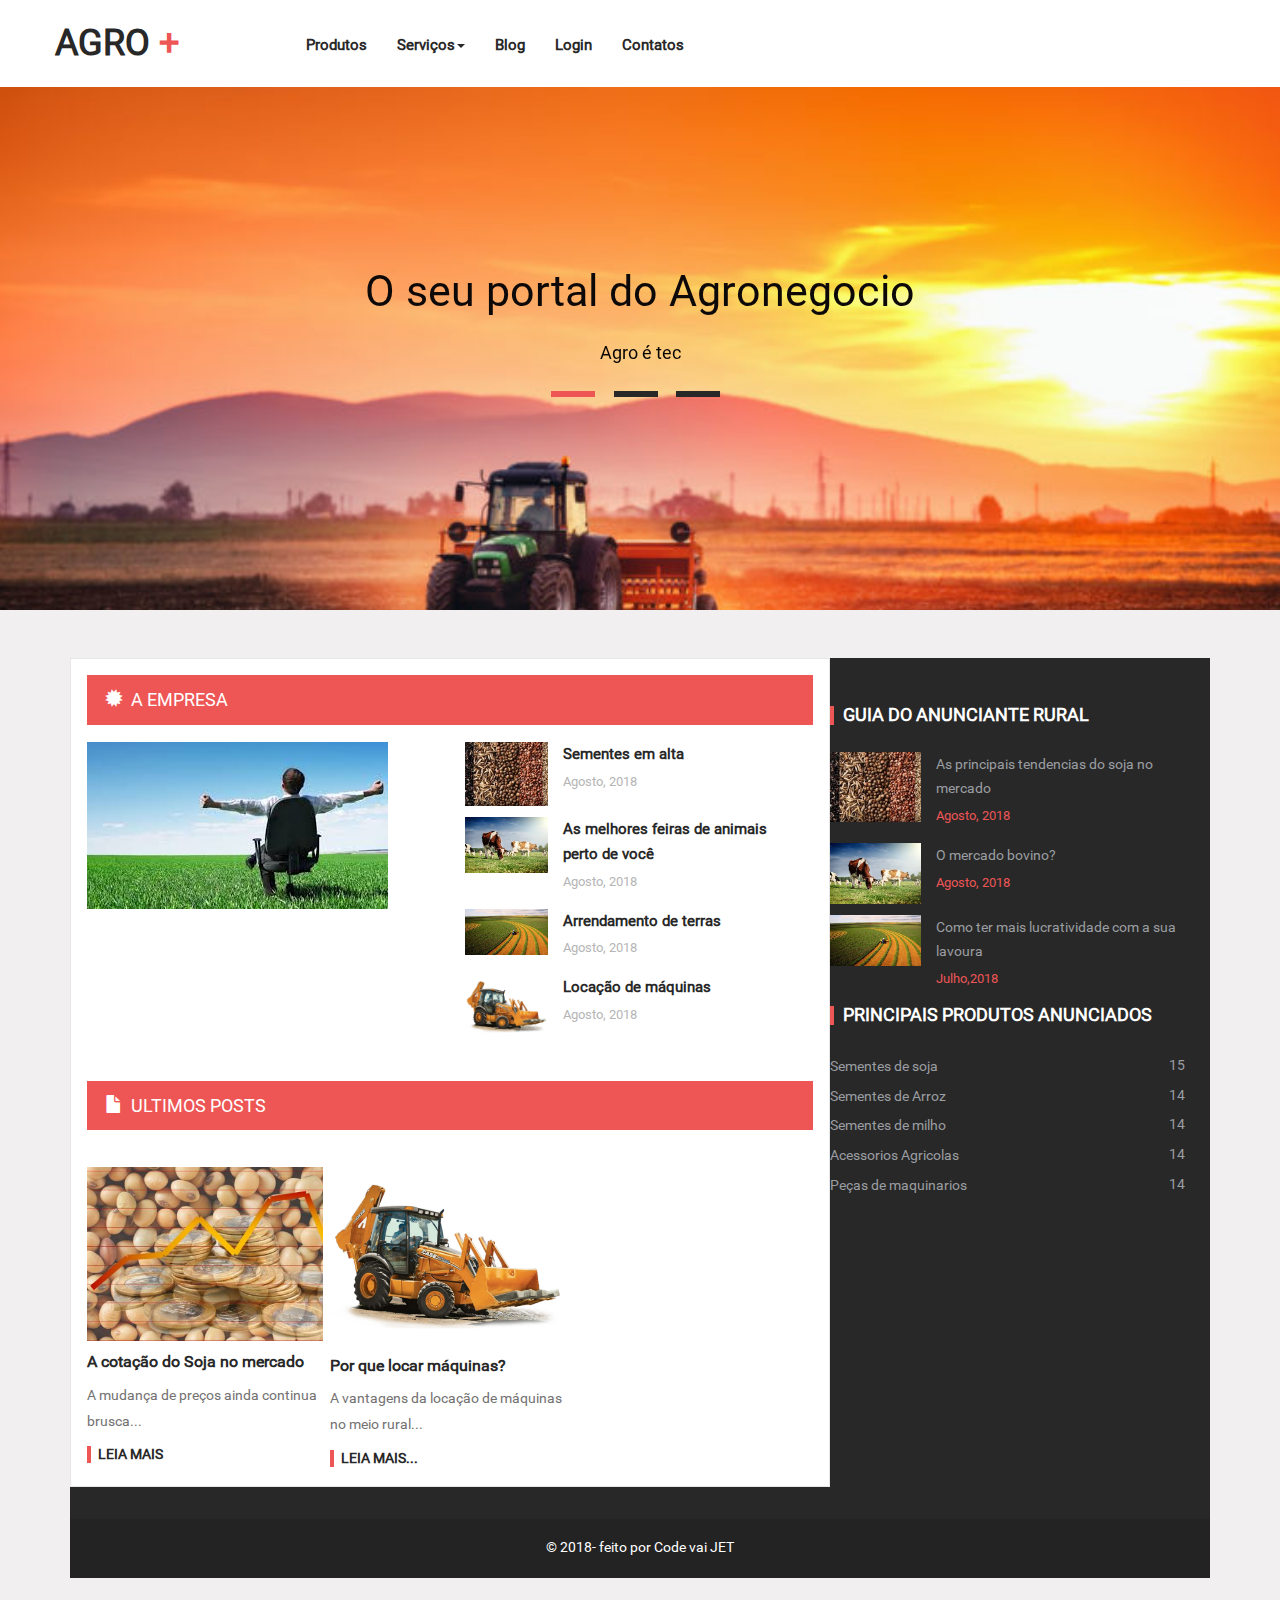
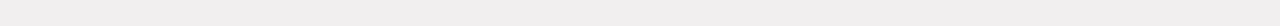
<file: Projeto_AGRO/index.html>
<!DOCTYPE HTML>
<html>
<head>
<title>AGRO+</title>
<meta name="viewport" content="width=device-width, initial-scale=1">
<meta http-equiv="Content-Type" content="text/html; charset=utf-8" />
<meta name="keywords" content="Motive Mag Responsive web template, Bootstrap Web Templates, Flat Web Templates, Andriod Compatible web template, 
Smartphone Compatible web template, free webdesigns for Nokia, Samsung, LG, SonyErricsson, Motorola web design" />
<script type="application/x-javascript"> addEventListener("load", function() { setTimeout(hideURLbar, 0); }, false); function hideURLbar(){ window.scrollTo(0,1); } </script>
<link href="css/bootstrap-3.1.1.min.css" rel="stylesheet" type="text/css">

<link href="css/owl.carousel.css" rel="stylesheet" type="text/css" media="all" />
<link href="css/style.css" rel='stylesheet' type='text/css' />	
<script src="js/jquery.min.js"> </script>
<script type="text/javascript" src="js/move-top.js"></script>
<script type="text/javascript" src="js/easing.js"></script>
<link rel="stylesheet" href="css/flexslider.css" type="text/css" media="screen" />

<script type="text/javascript">
			jQuery(document).ready(function($) {
				$(".scroll").click(function(event){		
					event.preventDefault();
					$('html,body').animate({scrollTop:$(this.hash).offset().top},900);
				});
			});
</script>
</head>
<body>
  <div class="header" id="home">
	 <div class="content white">
		<nav class="navbar navbar-default" role="navigation">
		   <div class="container">
			<div class="navbar-header">
				<button type="button" class="navbar-toggle" data-toggle="collapse" data-target="#bs-example-navbar-collapse-1">
					<span class="sr-only">Toggle navigation</span>
					<span class="icon-bar"></span>
					<span class="icon-bar"></span>
					<span class="icon-bar"></span>
				</button>
				<a class="navbar-brand" href="index.html"><h1>Agro<span> +</span></h1> </a>
			</div>
			<!--/.navbar-header-->
		
			<div class="collapse navbar-collapse" id="bs-example-navbar-collapse-1">
				<ul class="nav navbar-nav">
					 <li><a href="produtos.html">Produtos</a></li>
				    <li class="dropdown">
						<a href="serviços.html" class="dropdown-toggle" data-toggle="dropdown">Serviços<b class="caret"></b></a>
						<ul class="dropdown-menu">
							<li><a href="locação.html">Locação de Máquinas</a></li>
							<li class="divider"></li>
							<li><a href="arrendamentos.html">Arrendamentos</a></li>
							<li class="divider"></li>
							<li><a href="feira.html">Feiras de animais</a></li>
							<li class="divider"></li>
							<li><a href="feira.html"></a></li>
						</ul>
					  </li>
						<li><a href="Blog.html">Blog</a></li>
										<li class="divider"></li>
										<li><a href="account.html">Login</a></li>
										<li><a href="contact.html">Contatos</a></li>
							<li class="divider"></li>
									</ul>
								</div>
							</div>
						</ul>
					</li>
				</li>
				</ul>
			</div>
		
     </div>
	</nav>
  </div>
 </div>
   <!--/start-banner-->
  <div class="banner">
     <div class="container">
	       <div class="banner-inner">
						<div class="callbacks_container">
						<ul class="rslides callbacks callbacks1" id="slider4">
							<li class="callbacks1_on" style="display: block; float: left; position: relative; opacity: 1; z-index: 2; transition: opacity 500ms ease-in-out;">
								<div class="banner-info">
								<h3>O seu portal do Agronegocio</h3>
								<p>Agro é tec</p>
								</div>
							</li>
							<li class="" style="display: block;	float: none; position: absolute; opacity: 0; z-index: 1; transition: opacity 500ms ease-in-out;">
								<div class="banner-info">
								   <h3 >Agro conectado</h3>
								 <p>Prosperando e cultivando</p>
								</div>
							</li>
							<li class="" style="display: block; float: none; position: absolute; opacity: 0; z-index: 1; transition: opacity 500ms ease-in-out;">
								<div class="banner-info">
								 <h3>Locação? Quais os beneficios?</h3>
								<p>As melhores escolhas para seu negócio</p>
								</div>	
							</li>
						</ul>
						</div>
						<!--banner-Slider-->
						<script src="js/responsiveslides.min.js"></script>
						 <script>
						// You can also use "$(window).load(function() {"
						$(function () {
						  // Slideshow 4
						  $("#slider4").responsiveSlides({
						auto: true,
						pager: true,
						nav:false,
						speed: 500,
						namespace: "callbacks",
						before: function () {
						  $('.events').append("<li>before event fired.</li>");
						},
						after: function () {
						  $('.events').append("<li>after event fired.</li>");
						}
						  });

						});
						  </script>
				</div>
        </div>
  </div>
    <!--//end-banner-->
 <!--/start-main-->
   <div class="main-content">
	   <div class="container">
	        <div class="mag-inner">
			    <div class="col-md-8 mag-innert-left">
						<!--/start-Technology-->
						 <div class="technology">
			              <h2 class="tittle"><i class="glyphicon glyphicon-certificate"> </i>A empresa</h2>
							<div class="col-md-6 tech-img">
					          <img src="images/tech.jpg" class="img-responsive" alt=""/>
							</div>
							 <div class="col-md-6 tech-text">
					            <div class="editor-pics">
										 <div class="col-md-3 item-pic">
										   <img src="images/f1.jpg" class="img-responsive" alt=""/>

										   </div>
											<div class="col-md-9 item-details">
												<h5 class="inner two"><a href="single.html">Sementes em alta</a></h5>
												 <div class="td-post-date two">Agosto, 2018</div>
											 </div>
											<div class="clearfix"></div>
										</div>
										<div class="editor-pics">
										 <div class="col-md-3 item-pic">
										   <img src="images/f2.jpg" class="img-responsive" alt=""/>

										   </div>
											<div class="col-md-9 item-details">
												<h5 class="inner two"><a href="single.html">As melhores feiras de animais perto de você</a></h5>
												  <div class="td-post-date two">Agosto, 2018</div>
											 </div>
											<div class="clearfix"></div>
										</div>
										<div class="editor-pics">
										 <div class="col-md-3 item-pic">
										   <img src="images/f3.jpg" class="img-responsive" alt=""/>

										   </div>
											<div class="col-md-9 item-details">
												<h5 class="inner two"><a href="single.html">Arrendamento de terras</a></h5>
												  <div class="td-post-date two">Agosto, 2018</div>
											 </div>
											<div class="clearfix"></div>
										</div>
										<div class="editor-pics">
										 <div class="col-md-3 item-pic">
										   <img src="images/f4.jpg" class="img-responsive" alt=""/>

										   </div>
											<div class="col-md-9 item-details">
												<h5 class="inner two"><a href="single.html">Locação de máquinas</a></h5>
												   <div class="td-post-date two">Agosto, 2018</div>
											 </div>
											<div class="clearfix"></div>
										</div>
							</div>
					    <div class="clearfix"></div>
				      </div>
					  <!--//end-Technology-->
										    <!--//latest-articles-->
					  <div class="latest-articles">
					    <h3 class="tittle"><i class="glyphicon glyphicon-file"></i>Ultimos Posts</h3>
				        <div class="world-news-grids">
								<div class="world-news-grid">
									<img src="images/a1.jpg" alt="" />
									<a href="single.html" class="wd">A cotação do Soja no mercado </a>
									<p>A mudança de preços ainda continua brusca...</p>
									<a class="read" href="single.html">Leia mais</a>
								</div>
								<div class="world-news-grid">
									<img src="images/a3.jpg" alt="" />
									<a href="single.html" class="wd">Por que locar máquinas?</a>
									<p>A vantagens da locação de máquinas no meio rural...</p>
									<a class="read" href="single.html">Leia mais...</a>
								</div>
								<div class="clearfix"></div>
							</div>
					</div>
							 
				</div>
				
				<!-- requried-jsfiles-for owl -->
										<script src="js/owl.carousel.js"></script>
										  <script>
										  $(document).ready(function() {
											   $("#owl-demo").owlCarousel({
												items :1,
												lazyLoad : true,
												autoPlay : false,
												navigation : true,
												navigationText :  true,
												pagination : false,
												responsiveBreakpoints: { 
										portrait: { 
											changePoint:480,
											visibleItems: 2
										}, 
										landscape: { 
											changePoint:640,
											visibleItems: 2
										},
										tablet: { 
											changePoint:768,
											visibleItems: 3
										}
									}
												});
										  });
										</script>
							 
						
 <!--/start-footer-section-->
			<div class="footer-section">
			   <div class="container">
					<div class="footer-grids">
						<div class="col-md-4 footer-grid">
						<h4>Guia do anunciante rural</h4>
						  <div class="editor-pics">
							 <div class="col-md-3 item-pic">
							   <img src="images/f1.jpg" class="img-responsive" alt=""/>

							   </div>
					   	        <div class="col-md-9 item-details">
							    	<h5 class="inner"><a href="#">As principais tendencias do soja no mercado</a></h5>
								      <div class="td-post-date">Agosto, 2018</div>
							     </div>
								<div class="clearfix"></div>
							</div>
							 <div class="editor-pics">
							 <div class="col-md-3 item-pic">
							   <img src="images/f2.jpg" class="img-responsive" alt=""/>

							   </div>
					   	        <div class="col-md-9 item-details">
							    	<h5 class="inner"><a href="#">O mercado bovino?</a></h5>
								      <div class="td-post-date">Agosto, 2018</div>
							     </div>
								<div class="clearfix"></div>
							</div>
							 <div class="editor-pics">
							 <div class="col-md-3 item-pic">
							   <img src="images/f3.jpg" class="img-responsive" alt=""/>

							   </div>
					   	        <div class="col-md-9 item-details">
							    	<h5 class="inner"><a href="#">Como ter mais lucratividade com a sua lavoura</a></h5>
								      <div class="td-post-date">Julho,2018</div>
							     </div>
								<div class="clearfix"></div>
							</div>
						</div>
						<div class="col-md-4 footer-grid">
							
								<h4>Principais produtos anunciados</h4>
								<ul class="td-pb-padding-side">
									<li><a href="#">Sementes de soja<span class="td-cat-no">15</span></a></li>
									<li><a href="#">Sementes de Arroz<span class="td-cat-no">14</span></a></li>
									<li><a href="#">Sementes de milho<span class="td-cat-no">14</span></a></li>
									<li><a href="#">Acessorios Agricolas<span class="td-cat-no">14</span></a></li>
									<li><a href="#">Peças de maquinarios<span class="td-cat-no">14</span></a></li>
									
								</ul>
								<div class="clearfix"></div>
						</div>
						<div class="clearfix"></div>
					</div>
				</div>
			</div>
	<!--//end-footer-section-->
			<!--/start-copyright-section-->
				<div class="copyright">
						  <p>&copy; 2018- feito por Code vai JET </p>
					</div>


				<!--start-smoth-scrolling-->
						<script type="text/javascript">
									$(document).ready(function() {
										/*
										var defaults = {
								  			containerID: 'toTop', // fading element id
											containerHoverID: 'toTopHover', // fading element hover id
											scrollSpeed: 1200,
											easingType: 'linear' 
								 		};
										*/
										
										$().UItoTop({ easingType: 'easeOutQuart' });
										
									});
								</script>
		<a href="#home" id="toTop" class="scroll" style="display: block;"> <span id="toTopHover" style="opacity: 1;"> </span></a>


<!--JS-->
  <script type="text/javascript" src="js/bootstrap-3.1.1.min.js"></script>

<!--//JS-->

</body>
</html>
</file>
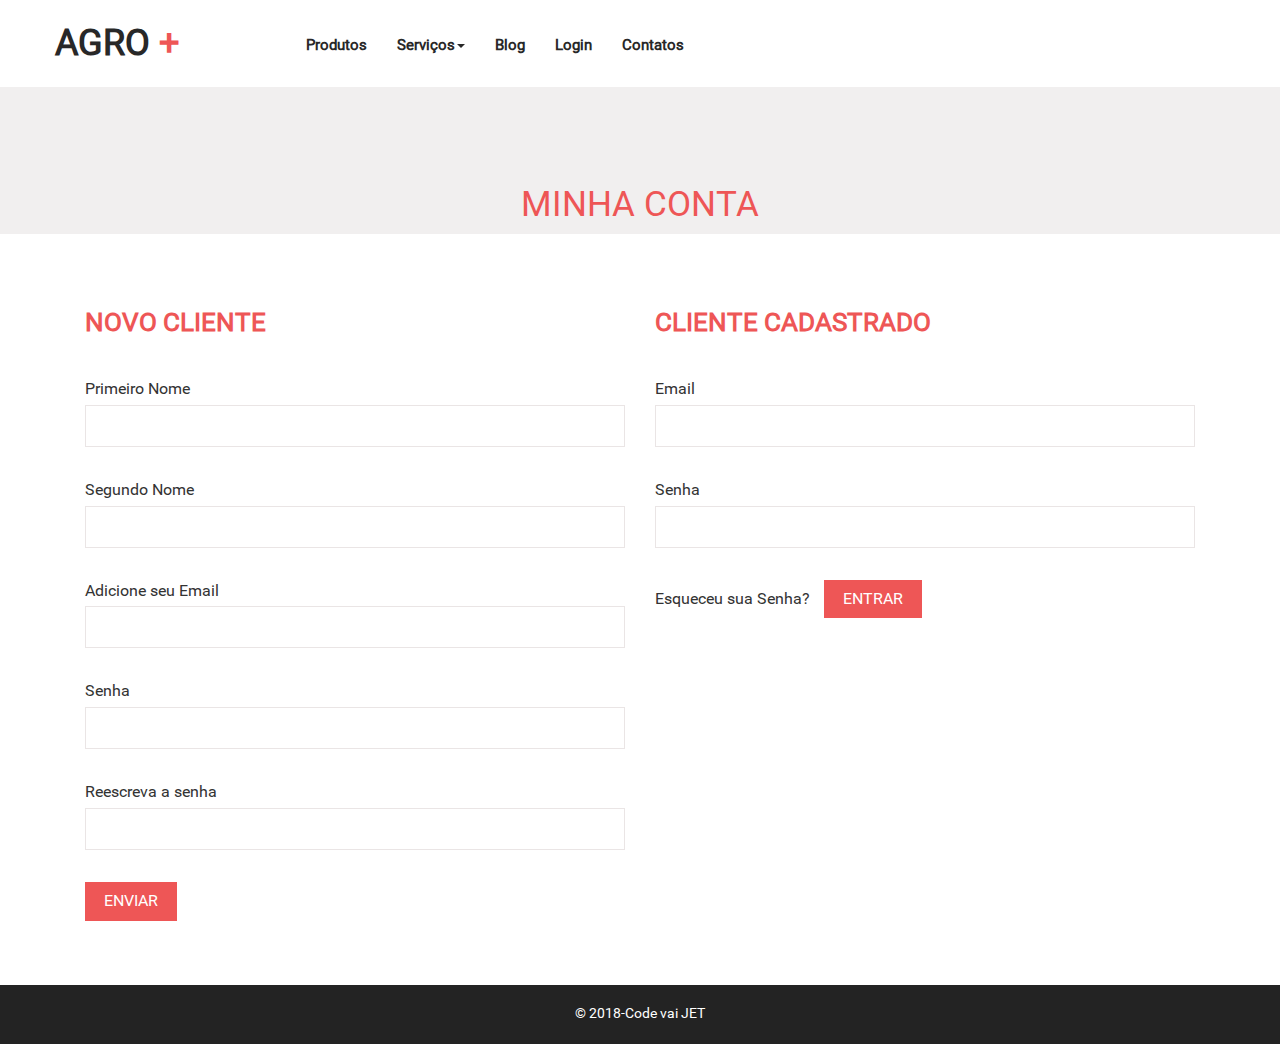
<file: Projeto_AGRO/account.html>
<!DOCTYPE HTML>
<html>
<head>
<title>AGRO+</title>
<meta name="viewport" content="width=device-width, initial-scale=1">
<meta http-equiv="Content-Type" content="text/html; charset=utf-8" />
<meta name="keywords" content="Motive Mag Responsive web template, Bootstrap Web Templates, Flat Web Templates, Andriod Compatible web template, 
Smartphone Compatible web template, free webdesigns for Nokia, Samsung, LG, SonyErricsson, Motorola web design" />
<script type="application/x-javascript"> addEventListener("load", function() { setTimeout(hideURLbar, 0); }, false); function hideURLbar(){ window.scrollTo(0,1); } </script>
<link href="css/bootstrap-3.1.1.min.css" rel="stylesheet" type="text/css">

<link href="css/owl.carousel.css" rel="stylesheet" type="text/css" media="all" />
<link href="css/style.css" rel='stylesheet' type='text/css' />	
<script src="js/jquery.min.js"> </script>
<script type="text/javascript" src="js/move-top.js"></script>
<script type="text/javascript" src="js/easing.js"></script>
<link rel="stylesheet" href="css/flexslider.css" type="text/css" media="screen" />

<script type="text/javascript">
			jQuery(document).ready(function($) {
				$(".scroll").click(function(event){		
					event.preventDefault();
					$('html,body').animate({scrollTop:$(this.hash).offset().top},900);
				});
			});
</script>
</head>
<body>
  <div class="header" id="home">
	 <div class="content white">
		<nav class="navbar navbar-default" role="navigation">
		   <div class="container">
			<div class="navbar-header">
				<button type="button" class="navbar-toggle" data-toggle="collapse" data-target="#bs-example-navbar-collapse-1">
					<span class="sr-only">Toggle navigation</span>
					<span class="icon-bar"></span>
					<span class="icon-bar"></span>
					<span class="icon-bar"></span>
				</button>
				<a class="navbar-brand" href="index.html"><h1>Agro<span> +</span></h1> </a>
			</div>
			<!--/.navbar-header-->
		
			<div class="collapse navbar-collapse" id="bs-example-navbar-collapse-1">
				<ul class="nav navbar-nav">
					 <li><a href="produtos.html">Produtos</a></li>
				    <li class="dropdown">
						<a href="serviços.html" class="dropdown-toggle" data-toggle="dropdown">Serviços<b class="caret"></b></a>
						<ul class="dropdown-menu">
							<li><a href="locação.html">Locação de Máquinas</a></li>
							<li class="divider"></li>
							<li><a href="arrendamentos.html">Arrendamentos</a></li>
							<li class="divider"></li>
							<li><a href="feira.html">Feiras de animais</a></li>
							<li class="divider"></li>
							<li><a href="feira.html"></a></li>
						</ul>
					  </li>
						<li><a href="Blog.html">Blog</a></li>
										<li class="divider"></li>
										<li><a href="account.html">Login</a></li>
										<li><a href="contact.html">Contatos</a></li>
							<li class="divider"></li>
									</ul>
								</div>
							</div>
						</ul>
					</li>
				</li>
				</ul>
			</div>
		
     </div>
	</nav>
  </div>
 </div>
 		<!--/.navbar-collapse-->
		 </div>
	</nav>
	 <!--/.navbar-->
  </div>
 </div>
  <!--/start-banner-->
  <div class="bnner two">
       <div class="container">
	       <h2 class="inner-tittle">Minha Conta</h2>
        </div>
  </div>
   <!--//end-banner-->
<!--account-->
   <div class="account">
	  <div class="container">
	       <div class="account-bottom">
				<div class="col-md-6 account-left">
					<form>
					<div class="account-top heading">
						<h3>Novo Cliente</h3>
					</div>
					<div class="address">
						<span>Primeiro Nome</span>
						<input type="text">
					</div>
					<div class="address">
						<span>Segundo Nome</span>
						<input type="text">
					</div>
					<div class="address">
						<span>Adicione seu Email</span>
						<input type="text">
					</div>
					<div class="address">
						<span>Senha</span>
						<input type="password">
					</div>
					<div class="address">
						<span>Reescreva a senha</span>
						<input type="password">
					</div>
					<div class="address new">
						<input type="submit" value="enviar">
					</div>
					</form>
				</div> 
				<div class="col-md-6 account-left second">
					<form>
						<div class="account-top heading">
							<h3>Cliente Cadastrado</h3>
						</div>
						<div class="address">
							<span>Email</span>
							<input type="text">
						</div>
						<div class="address">
							<span>Senha</span>
							<input type="password">
						</div>
						<div class="address">
							<a class="forgot" href="#">Esqueceu sua Senha?</a>
							<input type="submit" value="Entrar">
						</div>
					 </form>
					  </div>
				 </div>
				<div class="clearfix"></div>
			</div>
	  </div>
			<!--/start-copyright-section-->
				<div class="copyright">
						  <p>&copy; 2018-Code vai JET</p>
					</div>


				<!--start-smoth-scrolling-->
						<script type="text/javascript">
									$(document).ready(function() {
										/*
										var defaults = {
								  			containerID: 'toTop', // fading element id
											containerHoverID: 'toTopHover', // fading element hover id
											scrollSpeed: 1200,
											easingType: 'linear' 
								 		};
										*/
										
										$().UItoTop({ easingType: 'easeOutQuart' });
										
									});
								</script>
		<a href="#home" id="toTop" class="scroll" style="display: block;"> <span id="toTopHover" style="opacity: 1;"> </span></a>


<!--JS-->
  <script type="text/javascript" src="js/bootstrap-3.1.1.min.js"></script>

<!--//JS-->

</body>
</html>
</file>
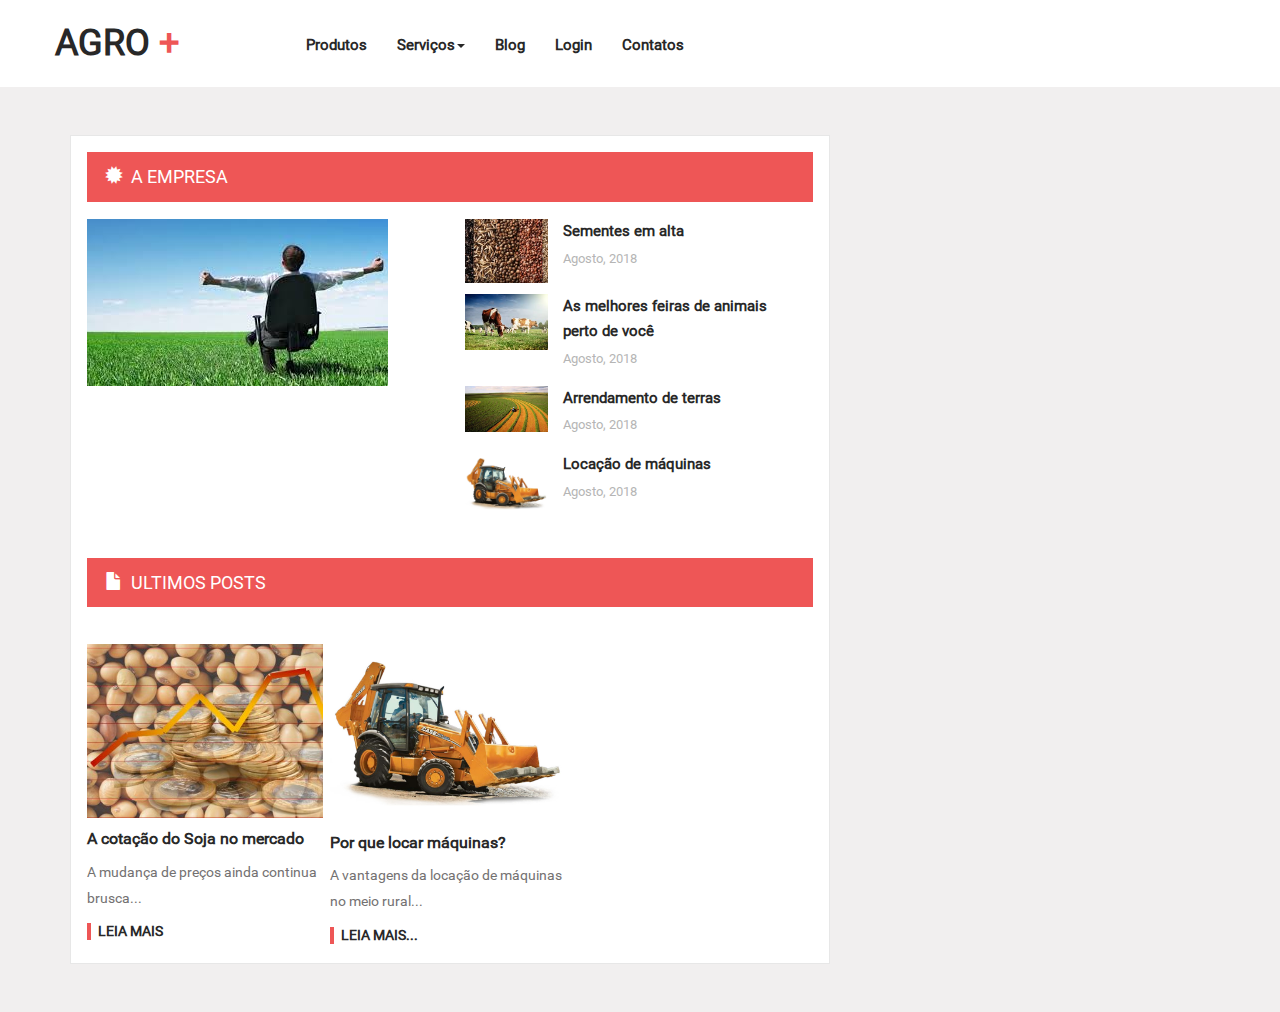
<file: Projeto_AGRO/Blog.html>
<!DOCTYPE HTML>
<html>
<head>
<title>AGRO+</title>
<meta name="viewport" content="width=device-width, initial-scale=1">
<meta http-equiv="Content-Type" content="text/html; charset=utf-8" />
<meta name="keywords" content="Motive Mag Responsive web template, Bootstrap Web Templates, Flat Web Templates, Andriod Compatible web template, 
Smartphone Compatible web template, free webdesigns for Nokia, Samsung, LG, SonyErricsson, Motorola web design" />
<script type="application/x-javascript"> addEventListener("load", function() { setTimeout(hideURLbar, 0); }, false); function hideURLbar(){ window.scrollTo(0,1); } </script>
<link href="css/bootstrap-3.1.1.min.css" rel="stylesheet" type="text/css">

<link href="css/owl.carousel.css" rel="stylesheet" type="text/css" media="all" />
<link href="css/style.css" rel='stylesheet' type='text/css' />	
<script src="js/jquery.min.js"> </script>
<script type="text/javascript" src="js/move-top.js"></script>
<script type="text/javascript" src="js/easing.js"></script>
<link rel="stylesheet" href="css/flexslider.css" type="text/css" media="screen" />

<script type="text/javascript">
			jQuery(document).ready(function($) {
				$(".scroll").click(function(event){		
					event.preventDefault();
					$('html,body').animate({scrollTop:$(this.hash).offset().top},900);
				});
			});
</script>
</head>
<body>
  <div class="header" id="home">
	 <div class="content white">
		<nav class="navbar navbar-default" role="navigation">
		   <div class="container">
			<div class="navbar-header">
				<button type="button" class="navbar-toggle" data-toggle="collapse" data-target="#bs-example-navbar-collapse-1">
					<span class="sr-only">Toggle navigation</span>
					<span class="icon-bar"></span>
					<span class="icon-bar"></span>
					<span class="icon-bar"></span>
				</button>
				<a class="navbar-brand" href="index.html"><h1>Agro<span> +</span></h1> </a>
			</div>
			<!--/.navbar-header-->
		
			<div class="collapse navbar-collapse" id="bs-example-navbar-collapse-1">
				<ul class="nav navbar-nav">
					 <li><a href="produtos.html">Produtos</a></li>
				    <li class="dropdown">
						<a href="serviços.html" class="dropdown-toggle" data-toggle="dropdown">Serviços<b class="caret"></b></a>
						<ul class="dropdown-menu">
							<li><a href="locação.html">Locação de Máquinas</a></li>
							<li class="divider"></li>
							<li><a href="arrendamentos.html">Arrendamentos</a></li>
							<li class="divider"></li>
							<li><a href="feira.html">Feiras de animais</a></li>
							<li class="divider"></li>
							<li><a href="feira.html"></a></li>
						</ul>
					  </li>
						<li><a href="Blog.html">Blog</a></li>
										<li class="divider"></li>
										<li><a href="account.html">Login</a></li>
										<li><a href="contact.html">Contatos</a></li>
							<li class="divider"></li>
									</ul>
								</div>
							</div>
						</ul>
					</li>
				</li>
				</ul>
			</div>
		
     </div>
	</nav>
  </div>
 </div>
 			<div class="main-content">
				<div class="container">
					 <div class="mag-inner">
						 <div class="col-md-8 mag-innert-left">
								 <!--/start-Technology-->
								  <div class="technology">
								   <h2 class="tittle"><i class="glyphicon glyphicon-certificate"> </i>A empresa</h2>
									 <div class="col-md-6 tech-img">
									   <img src="images/tech.jpg" class="img-responsive" alt=""/>
									 </div>
									  <div class="col-md-6 tech-text">
										 <div class="editor-pics">
												  <div class="col-md-3 item-pic">
													<img src="images/f1.jpg" class="img-responsive" alt=""/>
		 
													</div>
													 <div class="col-md-9 item-details">
														 <h5 class="inner two"><a href="single.html">Sementes em alta</a></h5>
														  <div class="td-post-date two">Agosto, 2018</div>
													  </div>
													 <div class="clearfix"></div>
												 </div>
												 <div class="editor-pics">
												  <div class="col-md-3 item-pic">
													<img src="images/f2.jpg" class="img-responsive" alt=""/>
		 
													</div>
													 <div class="col-md-9 item-details">
														 <h5 class="inner two"><a href="single.html">As melhores feiras de animais perto de você</a></h5>
														   <div class="td-post-date two">Agosto, 2018</div>
													  </div>
													 <div class="clearfix"></div>
												 </div>
												 <div class="editor-pics">
												  <div class="col-md-3 item-pic">
													<img src="images/f3.jpg" class="img-responsive" alt=""/>
		 
													</div>
													 <div class="col-md-9 item-details">
														 <h5 class="inner two"><a href="single.html">Arrendamento de terras</a></h5>
														   <div class="td-post-date two">Agosto, 2018</div>
													  </div>
													 <div class="clearfix"></div>
												 </div>
												 <div class="editor-pics">
												  <div class="col-md-3 item-pic">
													<img src="images/f4.jpg" class="img-responsive" alt=""/>
		 
													</div>
													 <div class="col-md-9 item-details">
														 <h5 class="inner two"><a href="single.html">Locação de máquinas</a></h5>
															<div class="td-post-date two">Agosto, 2018</div>
													  </div>
													 <div class="clearfix"></div>
												 </div>
									 </div>
								 <div class="clearfix"></div>
							   </div>
							   <!--//end-Technology-->
													 <!--//latest-articles-->
							   <div class="latest-articles">
								 <h3 class="tittle"><i class="glyphicon glyphicon-file"></i>Ultimos Posts</h3>
								 <div class="world-news-grids">
										 <div class="world-news-grid">
											 <img src="images/a1.jpg" alt="" />
											 <a href="single.html" class="wd">A cotação do Soja no mercado </a>
											 <p>A mudança de preços ainda continua brusca...</p>
											 <a class="read" href="single.html">Leia mais</a>
										 </div>
										 <div class="world-news-grid">
											 <img src="images/a3.jpg" alt="" />
											 <a href="single.html" class="wd">Por que locar máquinas?</a>
											 <p>A vantagens da locação de máquinas no meio rural...</p>
											 <a class="read" href="single.html">Leia mais...</a>
										 </div>
										 <div class="clearfix"></div>
									 </div>
							 </div>
									  
			 
     </div>
	</nav>
  </div>
 </div>
</file>
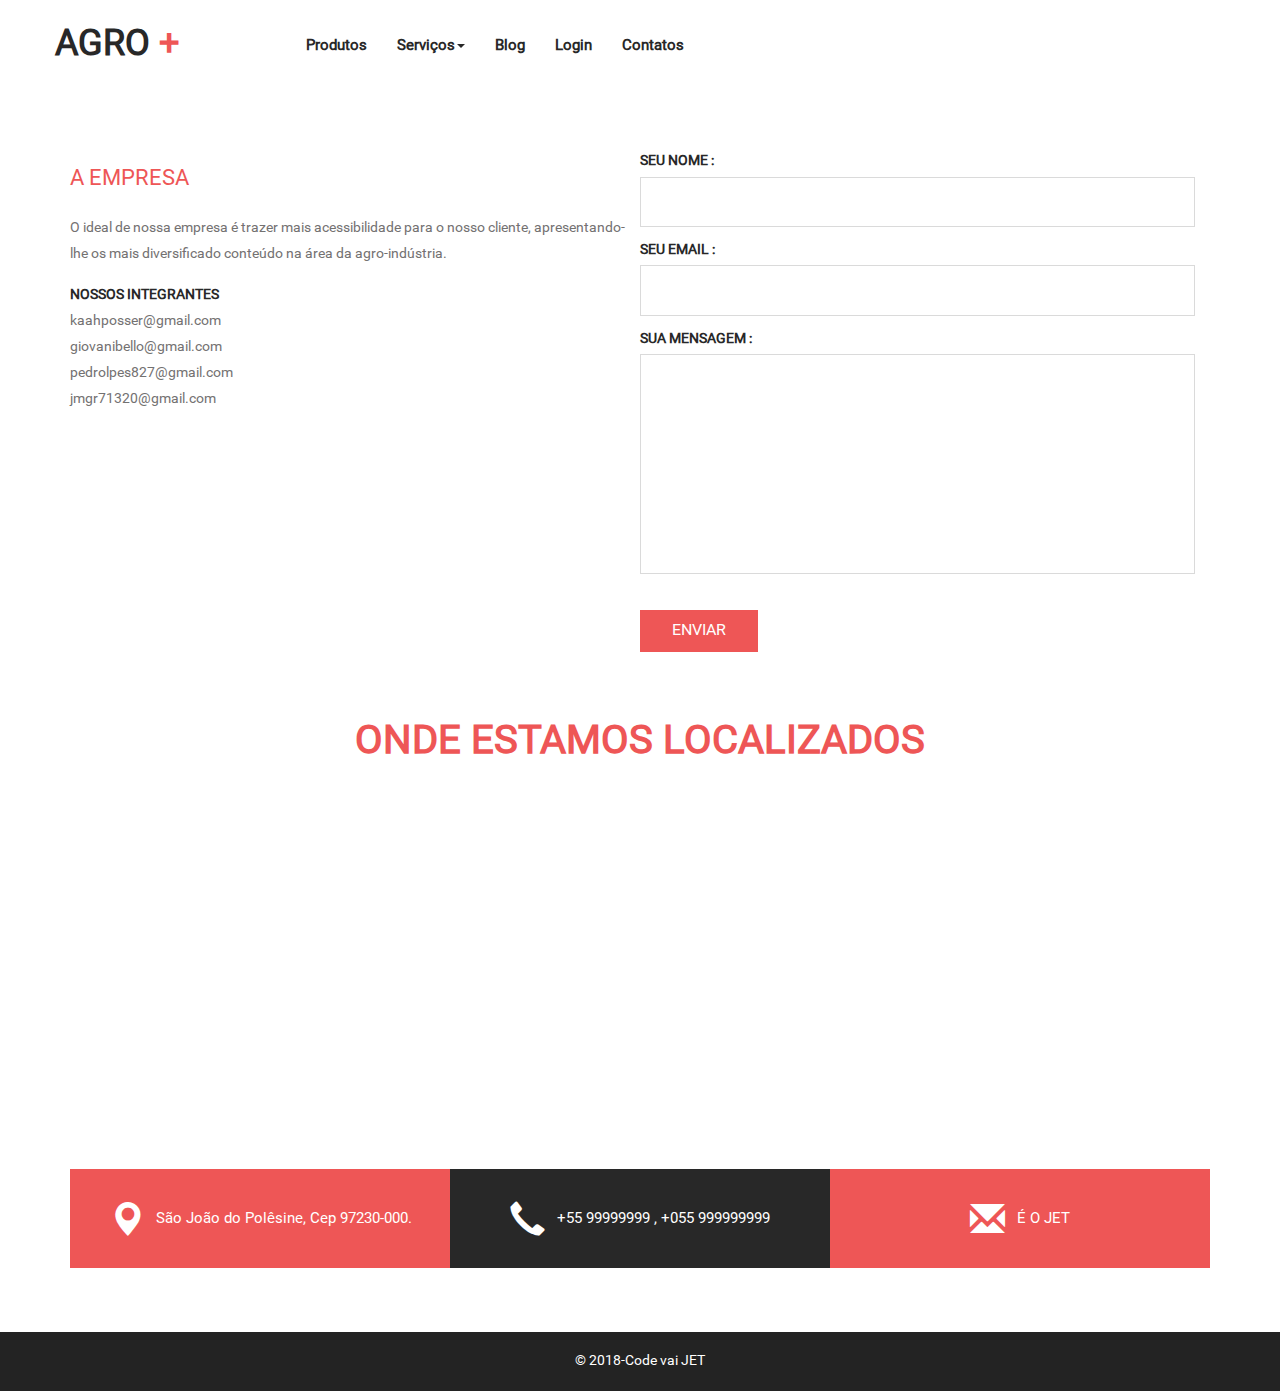
<file: Projeto_AGRO/contact.html>
<!DOCTYPE HTML>
<html>
<head>
<title>AGRO+</title>
<meta name="viewport" content="width=device-width, initial-scale=1">
<meta http-equiv="Content-Type" content="text/html; charset=utf-8" />
<meta name="keywords" content="Motive Mag Responsive web template, Bootstrap Web Templates, Flat Web Templates, Andriod Compatible web template, 
Smartphone Compatible web template, free webdesigns for Nokia, Samsung, LG, SonyErricsson, Motorola web design" />
<script type="application/x-javascript"> addEventListener("load", function() { setTimeout(hideURLbar, 0); }, false); function hideURLbar(){ window.scrollTo(0,1); } </script>
<link href="css/bootstrap-3.1.1.min.css" rel="stylesheet" type="text/css">

<link href="css/owl.carousel.css" rel="stylesheet" type="text/css" media="all" />
<link href="css/style.css" rel='stylesheet' type='text/css' />	
<script src="js/jquery.min.js"> </script>
<script type="text/javascript" src="js/move-top.js"></script>
<script type="text/javascript" src="js/easing.js"></script>
<link rel="stylesheet" href="css/flexslider.css" type="text/css" media="screen" />

<script type="text/javascript">
			jQuery(document).ready(function($) {
				$(".scroll").click(function(event){		
					event.preventDefault();
					$('html,body').animate({scrollTop:$(this.hash).offset().top},900);
				});
			});
</script>
</head>
<body>
  <div class="header" id="home">
	 <div class="content white">
		<nav class="navbar navbar-default" role="navigation">
		   <div class="container">
			<div class="navbar-header">
				<button type="button" class="navbar-toggle" data-toggle="collapse" data-target="#bs-example-navbar-collapse-1">
					<span class="sr-only">Toggle navigation</span>
					<span class="icon-bar"></span>
					<span class="icon-bar"></span>
					<span class="icon-bar"></span>
				</button>
				<a class="navbar-brand" href="index.html"><h1>Agro<span> +</span></h1> </a>
			</div>
			<!--/.navbar-header-->
		
			<div class="collapse navbar-collapse" id="bs-example-navbar-collapse-1">
				<ul class="nav navbar-nav">
					 <li><a href="produtos.html">Produtos</a></li>
				    <li class="dropdown">
						<a href="serviços.html" class="dropdown-toggle" data-toggle="dropdown">Serviços<b class="caret"></b></a>
						<ul class="dropdown-menu">
							<li><a href="locação.html">Locação de Máquinas</a></li>
							<li class="divider"></li>
							<li><a href="arrendamentos.html">Arrendamentos</a></li>
							<li class="divider"></li>
							<li><a href="feira.html">Feiras de animais</a></li>
							<li class="divider"></li>
							<li><a href="feira.html"></a></li>
						</ul>
					  </li>
						<li><a href="Blog.html">Blog</a></li>
										<li class="divider"></li>
										<li><a href="account.html">Login</a></li>
										<li><a href="contact.html">Contatos</a></li>
							<li class="divider"></li>
									</ul>
								</div>
							</div>
						</ul>
					</li>
				</li>
				</ul>
			</div>
		
     </div>
	</nav>
  </div>
 </div>
<!--/contact-->
	 <div class="section-contact">
	    <div class="container">
				<div class="contact-main">
					<div class="col-md-6 contact-in">
						<h5>A EMPRESA</h5>
						<p class="para1">O ideal de nossa empresa é trazer mais acessibilidade para o nosso cliente, apresentando-lhe os mais diversificado conteúdo na área da agro-indústria.  </p>
						<div class="more-address"> 							
								<address>
								  <strong>NOSSOS INTEGRANTES</strong><br>
								  <a href="https://gmail.com/mail/help/intl/pt_pt/about.html">kaahposser@gmail.com</a></p>
								  <a href="https://gmail.com/mail/help/intl/pt_pt/about.html">giovanibello@gmail.com</a></p>
								  <a href="https://gmail.com/mail/help/intl/pt_pt/about.html">pedrolpes827@gmail.com</a></p>
								  <a href="https://gmail.com/mail/help/intl/pt_pt/about.html">jmgr71320@gmail.com</a></p>
							   </address>
						  </div>
					</div>
					<div class="col-md-6 contact-grid">
						<form>
							<p class="your-para">Seu Nome :</p>
							<input type="text" value="" onfocus="this.value='';" onblur="if (this.value == '') {this.value ='';}">
							<p class="your-para">Seu Email :</p>
							<input type="text" value="" onfocus="this.value='';" onblur="if (this.value == '') {this.value ='';}">
							<p class="your-para">Sua mensagem :</p>
							<textarea cols="77" rows="6" onfocus="this.value='';" onblur="if (this.value == '') {this.value = '';}"></textarea>
							<div class="send">
								<input type="submit" value="Enviar" >
							</div>
						</form>
					</div>
						<div class="clearfix"> </div>
			      </div>
				  	<!--map-->
				 <h3 class="h-tittle">ONDE ESTAMOS LOCALIZADOS</h3>
					<div class="map">
						<iframe src="https://www.google.com/maps/embed?pb=!1m18!1m12!1m3!1d4201.585559837635!2d-53.51837523244989!3d-29.698829006982855!2m3!1f0!2f0!3f0!3m2!1i1024!2i768!4f13.1!3m3!1m2!1s0x9503af00e61434fd%3A0x42ec375b9db3a38!2sFaculdade+Ant%C3%B4nio+Meneghetti+-+Estr.+Recanto+Maestro%2C+338+-+Centro%2C+Restinga+Seca+-+RS%2C+95010-001!5e0!3m2!1spt-BR!2sbr!4v1534570928517" width="600" height="450" frameborder="0" style="border:0" allowfullscreen></iframe>
					</div>
					<div class="map-bottom">
					<div class="col-md-4 adrs-left">
						<span class="glyphicon glyphicon-map-marker" aria-hidden="true"></span>
						<p>São João do Polêsine, Cep 97230-000.</p>
					</div>
					<div class="col-md-4 adrs-left adrs-middle">
						<span class="glyphicon glyphicon-earphone" aria-hidden="true"></span>
						<p>+55 99999999 , +055 999999999</p>
					</div>
					<div class="col-md-4 adrs-left adrs-right">
						<span class="glyphicon glyphicon-envelope" aria-hidden="true"></span>
						<p><a href="mailto:example@email.com">É O JET </a></p>
					</div>
					<div class="clearfix"></div>
				</div>

						<!--//map-->
	       </div>
     </div>
<!--//contact-->

			<!--/start-copyright-section-->
				<div class="copyright">
					<p>&copy; 2018-Code vai JET</p>
					</div>


				<!--start-smoth-scrolling-->
						<script type="text/javascript">
									$(document).ready(function() {
										/*
										var defaults = {
								  			containerID: 'toTop', // fading element id
											containerHoverID: 'toTopHover', // fading element hover id
											scrollSpeed: 1200,
											easingType: 'linear' 
								 		};
										*/
										
										$().UItoTop({ easingType: 'easeOutQuart' });
										
									});
								</script>
		<a href="#home" id="toTop" class="scroll" style="display: block;"> <span id="toTopHover" style="opacity: 1;"> </span></a>


<!--JS-->
  <script type="text/javascript" src="js/bootstrap-3.1.1.min.js"></script>

<!--//JS-->

</body>
</html>
</file>
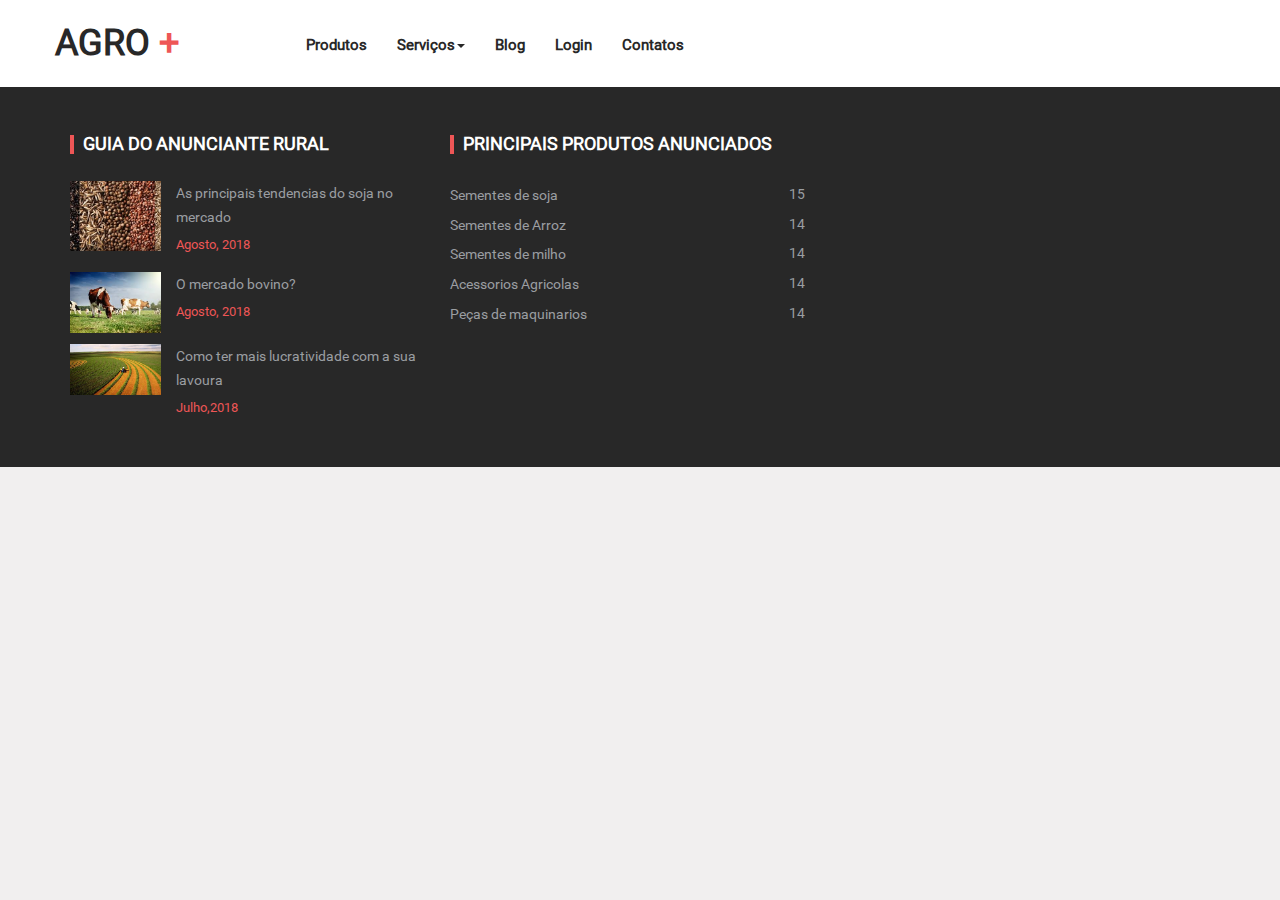
<file: Projeto_AGRO/produtos.html>
<!DOCTYPE HTML>
<html>
<head>
<title>AGRO+</title>
<meta name="viewport" content="width=device-width, initial-scale=1">
<meta http-equiv="Content-Type" content="text/html; charset=utf-8" />
<meta name="keywords" content="Motive Mag Responsive web template, Bootstrap Web Templates, Flat Web Templates, Andriod Compatible web template, 
Smartphone Compatible web template, free webdesigns for Nokia, Samsung, LG, SonyErricsson, Motorola web design" />
<script type="application/x-javascript"> addEventListener("load", function() { setTimeout(hideURLbar, 0); }, false); function hideURLbar(){ window.scrollTo(0,1); } </script>
<link href="css/bootstrap-3.1.1.min.css" rel="stylesheet" type="text/css">

<link href="css/owl.carousel.css" rel="stylesheet" type="text/css" media="all" />
<link href="css/style.css" rel='stylesheet' type='text/css' />	
<script src="js/jquery.min.js"> </script>
<script type="text/javascript" src="js/move-top.js"></script>
<script type="text/javascript" src="js/easing.js"></script>
<link rel="stylesheet" href="css/flexslider.css" type="text/css" media="screen" />

<script type="text/javascript">
			jQuery(document).ready(function($) {
				$(".scroll").click(function(event){		
					event.preventDefault();
					$('html,body').animate({scrollTop:$(this.hash).offset().top},900);
				});
			});
</script>
</head>
<body>
  <div class="header" id="home">
	 <div class="content white">
		<nav class="navbar navbar-default" role="navigation">
		   <div class="container">
			<div class="navbar-header">
				<button type="button" class="navbar-toggle" data-toggle="collapse" data-target="#bs-example-navbar-collapse-1">
					<span class="sr-only">Toggle navigation</span>
					<span class="icon-bar"></span>
					<span class="icon-bar"></span>
					<span class="icon-bar"></span>
				</button>
				<a class="navbar-brand" href="index.html"><h1>Agro<span> +</span></h1> </a>
			</div>
			<!--/.navbar-header-->
		
			<div class="collapse navbar-collapse" id="bs-example-navbar-collapse-1">
				<ul class="nav navbar-nav">
					 <li><a href="produtos.html">Produtos</a></li>
				    <li class="dropdown">
						<a href="serviços.html" class="dropdown-toggle" data-toggle="dropdown">Serviços<b class="caret"></b></a>
						<ul class="dropdown-menu">
							<li><a href="locação.html">Locação de Máquinas</a></li>
							<li class="divider"></li>
							<li><a href="arrendamentos.html">Arrendamentos</a></li>
							<li class="divider"></li>
							<li><a href="feira.html">Feiras de animais</a></li>
							<li class="divider"></li>
							<li><a href="feira.html"></a></li>
						</ul>
					  </li>
						<li><a href="Blog.html">Blog</a></li>
										<li class="divider"></li>
										<li><a href="account.html">Login</a></li>
										<li><a href="contact.html">Contatos</a></li>
							<li class="divider"></li>
									</ul>
								</div>
							</div>
						</ul>
					</li>
				</li>
				</ul>
			</div>
		
     </div>
	</nav>
  </div>
 </div>
			<div class="footer-section">
				<div class="container">
					 <div class="footer-grids">
						 <div class="col-md-4 footer-grid">
						 <h4>Guia do anunciante rural</h4>
						   <div class="editor-pics">
							  <div class="col-md-3 item-pic">
								<img src="images/f1.jpg" class="img-responsive" alt=""/>
 
								</div>
									<div class="col-md-9 item-details">
									 <h5 class="inner"><a href="#">As principais tendencias do soja no mercado</a></h5>
									   <div class="td-post-date">Agosto, 2018</div>
								  </div>
								 <div class="clearfix"></div>
							 </div>
							  <div class="editor-pics">
							  <div class="col-md-3 item-pic">
								<img src="images/f2.jpg" class="img-responsive" alt=""/>
 
								</div>
									<div class="col-md-9 item-details">
									 <h5 class="inner"><a href="#">O mercado bovino?</a></h5>
									   <div class="td-post-date">Agosto, 2018</div>
								  </div>
								 <div class="clearfix"></div>
							 </div>
							  <div class="editor-pics">
							  <div class="col-md-3 item-pic">
								<img src="images/f3.jpg" class="img-responsive" alt=""/>
 
								</div>
									<div class="col-md-9 item-details">
									 <h5 class="inner"><a href="#">Como ter mais lucratividade com a sua lavoura</a></h5>
									   <div class="td-post-date">Julho,2018</div>
								  </div>
								 <div class="clearfix"></div>
							 </div>
						 </div>
						 <div class="col-md-4 footer-grid">
							 
								 <h4>Principais produtos anunciados</h4>
								 <ul class="td-pb-padding-side">
									 <li><a href="#">Sementes de soja<span class="td-cat-no">15</span></a></li>
									 <li><a href="#">Sementes de Arroz<span class="td-cat-no">14</span></a></li>
									 <li><a href="#">Sementes de milho<span class="td-cat-no">14</span></a></li>
									 <li><a href="#">Acessorios Agricolas<span class="td-cat-no">14</span></a></li>
									 <li><a href="#">Peças de maquinarios<span class="td-cat-no">14</span></a></li>
									 
								 </ul>
								 <div class="clearfix"></div>
						 </div>
						 <div class="clearfix"></div>
					 </div>
				 </div>
			 </div>
     </div>
	</nav>
  </div>
 </div>
</file>
<file: Projeto_AGRO/css/style.css>
/*--
Author: W3layouts
Author URL: http://w3layouts.com
License: Creative Commons Attribution 3.0 Unported
License URL: http://creativecommons.org/licenses/by/3.0/
--*/
html, body{
  font-family: 'Roboto-Regular';
  font-size: 100%;
  background:#F1EFEF;
}
body a {
	transition:0.5s all;
	-webkit-transition:0.5s all;
	-moz-transition:0.5s all;
	-o-transition:0.5s all;
	-ms-transition:0.5s all;
	font-family: 'Roboto-Regular';
}
body a:hover,h5.top a:hover,.b-text h5 a:hover,.b-bottom-text h5 a:hover,.b-text h6 a:hover,.b-bottom-text h6 a:hover{
    color: #ee5656;
	
}
@font-face {
   font-family: 'Roboto-Regular';
   src: url(../fonts/Roboto-Regular.ttf)format('truetype');
}
a:hover{
 text-decoration:none;
}
input[type="button"],input[type="submit"],.port-grid ,.text p,.text h3{
	transition:0.5s all;
	-webkit-transition:0.5s all;
	-moz-transition:0.5s all;
	-o-transition:0.5s all;
	-ms-transition:0.5s all;
}
h1,h2,h3,h4,h5,h6{
	margin:0;	
	font-family:'Roboto-Regular';
}	
p{
	margin:0;
	font-family: 'Roboto-Regular';
}
ul{
	margin:0;
	padding:0;
}
label{
	margin:0;
}
.logo a {
    display: block;
}
/*--header--*/
  .content {
		margin:0;
		padding:0px;
	}
	.content p:last-child {
		margin: 0;
	}
	.content a.button {
		display: inline-block;
		padding: 10px 20px;
		background: #ff0;
		color: #000;
		text-decoration: none;
	}
	.content a.button:hover {
		background: #000;
		color: #ff0;
	}
	.content.title {
		position: relative;
		background: #333;
	}
	.navbar-nav {
		float: left;
		margin: 0;
		margin-left: 7em;
	}
	.content.title h1 span.demo {
		display: inline-block;
		font-size: .5em;
		padding: 10px;
		background: #fff;
		color: #333;
		vertical-align: top;
	}
	.content.title .back-to-article {
		position: absolute;
		bottom: -20px;
		left: 20px;
	}
	.content.title .back-to-article a {
		padding: 10px 20px;
		background: #f60;
		color: #fff;
		text-decoration: none;
	}
	.content.title .back-to-article a:hover {
		background: #f90;
	}
	.content.title .back-to-article a i {
		margin-left: 5px;
	}
	.content.white {
		background: #fff;
		    padding: 1em 0;
	}
	.content.black {
		background: #000;
	}
	.content.black p {
		color: #999;
	}
	.content.black p a {
		color: #08c;
	}
	.navbar {
		position: relative;
		min-height: 50px;
		margin-bottom: 0!important;
		border: 1px solid transparent;
	}
	.navbar-default {
		background-color: #fff;
		border-color: #fff;
	}
	.navbar-brand {
		float: left;
		padding: 7px 0 0 0!important;
		font-size: 18px;
		line-height: 0px!important;
		height: 0px!important;
		text-transform: uppercase;
	 }
	.navbar-default  a.navbar-brand h1{
		color:#282828!important;
		   font-weight: bold;
	}
	.navbar-default .navbar-nav>li>a {
		color: #282828;
		font-size: 0.95em;
		font-weight: bold;
		font-family: 'Roboto-Regular';
	}
	.navbar-nav>li>a {
		padding-top: 18px;
		padding-bottom: 15px;
	}
	.navbar-default .navbar-nav>li>a:hover,.navbar-default .navbar-nav>li>a.active {
	   color:#ee5656;
	}
	.navbar-default .navbar-nav>.open>a, .navbar-default .navbar-nav>.open>a:hover, .navbar-default .navbar-nav>.open>a:focus {
		background-color: #EE5656;
		color: #fff;
	}
   .navbar-default .navbar-brand span{
		color:#ee5656!important;
	}
	.navbar-default .navbar-toggle:hover, .navbar-default .navbar-toggle:focus {
		background-color: #202020;
	}
	.navbar-default .navbar-toggle .icon-bar {
		background-color:#ee5656;
	}
	.navbar-toggle {
		position: relative;
		float: right;
		margin-right: 15px;
		padding: 9px 10px;
		margin-top: 8px;
		margin-bottom: 8px;
		background-color: #202002!important;
		background-image: none;
		border: 1px solid transparent;
		border-radius: 4px;
		-ms-border-radius: 4px;
		-o-border-radius: 4px;
		-webkit-border-radius: 4px;
	}
	.navbar-default .navbar-toggle {
		border-color: #202020;
	}
	.dropdown-menu .divider {
		height: 0;
		margin: 0;
		overflow:none;
		background: none;
	}
	.dropdown-menu .divider {
		border-bottom: 1px solid #E8E7EC;
		padding: 3px 0;
	}
	.main-content {
	    padding: 3em 0;
	}
	.dropdown-menu {
		min-width: 200px;
	}
	.dropdown-menu.columns-2 {
		min-width: 400px;
	}
	.dropdown-menu.columns-3 {
		min-width: 600px;
	}
	.dropdown-menu li a {
		padding: 5px 15px;
		font-weight: 300;
	}
	.multi-column-dropdown {
		list-style: none;
	}
	.multi-column-dropdown li a {
		display: block;
		clear: both;
		line-height: 1.428571429;
		color: #333;
		white-space: normal;
	}
	.multi-column-dropdown li a:hover {
		text-decoration: none;
		color: #EE5656;
		background: none;
	}
	
	@media (max-width:767px) {
		.dropdown-menu.multi-column {
			min-width: 240px !important;
			overflow-x: hidden;
		}
	}
	@media (max-width:640px) {
	.navbar-nav {
		float: none;
		margin: 0;
		margin-left: 0em;
	}
}
	@media (max-width: 480px) {
		.content {
			width: 90%;
			margin: 50px auto;
			padding: 10px;
		}
	}
/*--slider-css--*/
.banner{
	    background: url(../images/banner.jpg)no-repeat 0px 0px;
     background-size:cover;
    -webkit-background-size:cover;
    -o-background-size:cover;
    -moz-background-size:cover;
    -ms-background-size:cover;
    min-height:630px;
}
.mag-innert-left {
    background-color: #fff;
    padding: 1em 1em;
	    border: 1px solid rgba(231,231,231,1.00);
}
/*--banner-inner--*/
#slider2,
#slider3 {
  box-shadow: none;
  -moz-box-shadow: none;
  -webkit-box-shadow: none;
  margin: 0 auto;
}
.rslides_tabs li:first-child {
  margin-left: 0;
}
.rslides_tabs .rslides_here a {
  background: rgba(255,255,255,.1);
  color: rgb(4, 3, 3);
  font-weight: bold;
}
.events {
  list-style: none;
}
.callbacks_container {
  position: relative;
  float: left;
  width: 100%;
}
.callbacks {
  position: relative;
  list-style: none;
  overflow: hidden;
  width: 100%;
  padding: 0;
  margin: 0;
}
.callbacks li {
  position: absolute;
  width: 100%;
}
.callbacks img {
  position: relative;
  z-index: 1;
  height: auto;
  border: 0;
}
.callbacks .caption {
	display: block;
	position: absolute;
	z-index: 2;
	font-size: 20px;
	text-shadow: none;
	color: rgb(0, 0, 0);
	left: 0;
	right: 0;
	padding: 10px 20px;
	margin: 0;
	max-width: none;
	top: 10%;
	text-align: center;
}
.callbacks_nav {
  position: absolute;
  -webkit-tap-highlight-color: rgba(0,0,0,0);
     bottom: -58%;
  left: 0;
  opacity: 0.7;
  z-index: 3;
  text-indent: -9999px;
  overflow: hidden;
  text-decoration: none;
  height: 80px;
  width: 40px;
  background: transparent url("../images/arrows.png") no-repeat left top;
  margin-top: 4%;
  display: block;
}
 .callbacks_nav:hover{
  	opacity: 0.5;
  }
.callbacks_nav.next {
  left: auto;
    background-position: right top;
   right: 300px;
 }
 .callbacks_nav.prev {
	right: auto;
	background-position:left top;
	 left: 300px;

}
#slider3-pager a {
  display: inline-block;
}
#slider3-pager span{
  float: left;
}
#slider3-pager span{
	width:100px;
	height:15px;
	background:#fff;
	display:inline-block;
	border-radius:30em;
	opacity:0.6;
}
#slider3-pager .rslides_here a {
  background: #FFF;
  border-radius:30em;
  opacity:1;
}
#slider3-pager a {
  padding: 0;
}
#slider3-pager li{
	display:inline-block;
}
.rslides {
  position: relative;
  list-style: none;
  overflow: hidden;
  width: 100%;
  padding: 0;
}
.rslides li {
  -webkit-backface-visibility: hidden;
  position: absolute;
  display:none;
  width: 100%;
  left: 0;
  top: 0;
}
.rslides li{
  position: relative;
  display: block;
  float: left;
}
.rslides img {
  height: auto;
  border: 0;
  }
.callbacks_tabs{
    list-style: none;
    position: absolute;
    padding: 0;
    margin: 0;
    display: block;
	bottom: -9%;
    z-index: 0;
       left: 41%;
}
.slider-top span{
	font-weight:600;
}
.callbacks_tabs li{
  display: inline-block;
  margin: 0 .3em;
}
@media screen and (max-width: 600px) {
  .callbacks_nav {
    top: 47%;
    }
}
/*----*/
.callbacks_tabs a{
 visibility: hidden;
}
.callbacks_tabs a:after {
    content: "\f111";
    font-size: 0;
    font-family: FontAwesome;
    visibility: visible;
    display: block;
    height:6px;
    width:44px;
    display: inline-block;
    background:#282828;
    border:none;
}
.callbacks_here a:after{
  background:#ee5656;
}
.banner-info {
  margin-top: 13em;
  text-align: center;
}
.banner-info h3 {
       font-size: 3em;
    font-weight: 400;
    color: rgb(14, 9, 9);
    line-height: 1.6em;
}
.banner-info p{
       font-weight: 300;
    color: rgb(7, 4, 4);
    margin: 0.3em 0;
    font-size: 1.1em;
}
/*--main-content--*/
h3.tittle,h2.tittle {
    background-color: #ee5656;
    padding:0.8em 1em;
    color: #fff;
    text-transform: uppercase;
    font-size: 1.1em;
	    margin-bottom: 1em;
		    text-align: left;
}
h3.tittle i,h2.tittle i {
    color: #fff;
    font-size: 1em;
    margin-right: 0.5em;
    vertical-align: baseline;
}
.tech-img {
    padding: 0;
}
h5.inner.two a {
       color: #282828;
    font-weight: bold;
    text-transform: none;
    font-size: 1.1em;
}
h5.inner.two a:hover{
 color:#ee5656;
}
.item-details {
    padding-right: 0;
}
.td-post-date.two,.td-post-date.two a {
    color:#B5B5B5;
}
.td-post-date.two i{
 color:#E6E5E5;
}
.td-post-date.two a:hover,.td-post-date.two i:hover{
  color:#282828;
  	transition:0.5s all;
	-webkit-transition:0.5s all;
	-moz-transition:0.5s all;
	-o-transition:0.5s all;
	-ms-transition:0.5s all;
}
h4.side {
    background-color: #282828;
    padding: 0.8em 1em;
    color:#ee5656;
    text-transform: uppercase;
    font-size: 1.1em;
}
ul.stay {
background-color: #fff;
    padding:2em 2em;
       border: 1px solid rgba(231,231,231,1.00);
	}
.c5ab_social_counter ul li a {
    width: 100%;
    line-height: 18px;
    font-size: 18px;
    display: block;
    padding: 10px 15px;
    margin-bottom: 5px;
    color: white;
    -webkit-transition: all 0.2s ease;
    -moz-transition: all 0.2s ease;
    -o-transition: all 0.2s ease;
    -ms-transition: all 0.2s ease;
    transition: all 0.2s ease;
}
span.text {
    font-size: 14px;
	color:#fff;
}
.c5-element-facebook,.c5-element-twitter,.c5-element-dribble,.c5-element-gg {
    background:#337ab7;
    padding:0.8em 1em;
    margin-bottom:0.5em;
    list-style: none;
	cursor: pointer;
	-webkit-transition: all 0.2s ease;
    -moz-transition: all 0.2s ease;
    -o-transition: all 0.2s ease;
    -ms-transition: all 0.2s ease;
    transition: all 0.2s ease;
	
}
.c5-element-facebook:hover{
 background:#29689E;
}
.c5-element-twitter{
 background:#1dcaff;
}
.c5-element-twitter:hover{
background:#04A5E2;
}
.c5-element-gg{
background:#dd4b39;
}
.c5-element-gg:hover{
background:#DC3E2A;
}
.c5-element-dribble{
 background: #ea4c89;
}
.c5-element-dribble:hover {
    background: #E03979;
}
.c5-element-twitter h5,.c5-element-dribble h5,.c5-element-facebook h5,.c5-element-gg h5{
    font-size: 14px;
    color: #fff;
    margin-right: 1em;
    text-transform: uppercase;
	display:inline-block;
}
span.count {
    margin-right: 15px;
}
ul.f-icons li {
    list-style: none;
    display: inline-block;
	margin-right: 0.3em;
}
span.icon,span.icon1,span.icon2,span.icon3 {
  background: url(../images/icons.png) no-repeat 2px 2px;
    display: inline-block;
    height: 24px;
    width: 24px;
    vertical-align: sub;
    margin-right: 0.5em;
}
span.icon1{
     background: url(../images/icons.png) no-repeat -24px 2px;
 }
span.icon2{
    background: url(../images/icons.png) no-repeat -74px 2px;
 }
span.icon3 {
      background: url(../images/icons.png) no-repeat -101px 2px;
}
/*--news--*/
.gallery {
    margin-top: 2em;
}
div#example1 {
    background-color: #fff;
       padding: 1.5em 1.5em 4em;
    border: 1px solid rgba(231,231,231,1.00);
}
.nbs-flexisel-container {
	position: relative;
	max-width: 100%;
}
.nbs-flexisel-inner {
	overflow: hidden;
	margin:3em 0;
}
.nbs-flexisel-item > img {
	cursor: pointer;
	position: relative;
}
.nbs-flexisel-container {
	position: relative;
	max-width: 100%;
	margin-top:3%;
}
.nbs-flexisel-ul {
	position: relative;
	width: 9999px;
	margin: 0px;
	padding: 0px;
	list-style-type: none;
	text-align: center;
}
.nbs-flexisel-inner {
	overflow: hidden;
	margin: 0 auto;
	width:100%;
}
.nbs-flexisel-item {
	float: left;
	margin:0px;
	padding:0px;
	cursor: pointer;
	position: relative;
	display: inline-block;
}
.course_demo{
	padding: 3% 3% 3% 3%;
}
.nbs-flexisel-item img {
	  width: 93%;
	  cursor: pointer;
	  position: relative;
	  margin-bottom: 0px;
	  display:inline;
}
/*--Navigation--*/
.nbs-flexisel-nav-left,
.nbs-flexisel-nav-right {
  width:44px;
  height:60px;
  position: absolute;
  cursor: pointer;
  z-index: 100;
  display:none;
}
.nbs-flexisel-nav-left {
  	left: -7em;
    display:none;
}
.nbs-flexisel-nav-right {
	right: -7em;
    display:none;
}
.modern {
    margin-top: 2em;
}
a.more {
    background-color: #000;
    padding: 0.5em 1em;
    color: #fff;
    font-size: 0.9em;
    display: inline-block;
    margin: 1em 0 0 0;
    float: right;
}
.sign_main{
    margin: 2em 0;
}
.sign_main h3 {
       color: #282828;
    font-size: 1.3em;
    font-weight: 400;
    margin-bottom: 6px;
    text-transform: uppercase;
    font-weight: bold;
}
.sign_up {
       background-color: #fff;
    padding:1.5em 1.5em;
      border: 1px solid rgba(231,231,231,1.00);
}
.sign_up input[type="text"] {
    width: 100%;
    padding:10px 10px;
    border: none;
    font-size: 0.9em;
    color: #202021;
    outline: none;
    background: #fff;
    font-weight: 400;
    border: 1px solid #bababa;
    margin: 5px 0;
}
p.sign {
    color:#ee5656;
    font-size: 0.875em;
    font-weight: normal;
    line-height: 1.5em;
    margin: 0 0 8px 0;
}
.sign_up input[type="submit"] {
    color: #fff;
    font-size: 0.875em;
    font-weight: 300;
    border: none;
    display: block;
    padding:8px 30px;
    outline: none;
    background:#ee5656;
    text-transform: uppercase;
    margin-top: 0.5em;
}
.sign_up input[type="submit"]:hover{
background:#282828;
transition: 0.5s all;
    -webkit-transition: 0.5s all;
    -moz-transition: 0.5s all;
    -o-transition: 0.5s all;
    -ms-transition: 0.5s all;
}
p.spam {
    margin: 1em 0 0.5em 0;
    color:#ee5656;
    font-size: 0.875em;
    font-weight: normal;
    line-height: 1.5em;
}
.edit-pics {
    background-color: #fff;
    padding: 1.5em 1.5em;
    border: 1px solid rgba(231,231,231,1.00);
}
.td-post-date.two i {
    margin-right: 0.5em;
    font-size: 0.9em;
}
i.glyphicon.glyphicon-comment {
    margin-left: 0.5em;
}
/*--business--*/
.b-img {
    padding: 0;
}
.b-text h5 a {
  line-height: 1.6em;
    font-weight: bold;
    text-transform: none;
    font-size: 1.2em;
    color: #282828;
}
.b-text {
    padding-right: 0;
}
.b-text h5,.b-bottom-text h5 {
    padding: 0;
	margin-bottom: 0.5em;
}
.b-text h6 {
    font-size: 0.8em;
    color: #B5B5B5;
    float: left;
    padding: 0;
	    margin-top: 0.5em;
}
.icons a {
    color:#B5B5B5;
    text-align: right;
    float:left;
	    font-size: 0.8em;
        margin: 0.2em 0.1em;
}
.icons {
    float: right;
}
.b-text h6 i,.icons i{
 font-size: 0.8em;
 margin:0 0.3em;
     color:#E6E5E5;
}
.b-text h6 i:hover,.icons i:hover{
   color: #EE5656;
}
.b-text p {
    font-size: 0.9em;
    color:#737171;
    line-height: 1.8em;
    margin: 0.7em 0;
}
a.read {
       font-size: 0.9em;
    text-transform: uppercase;
    color: #282828;
    border-left: 4px solid #ee5656;
    padding: 0;
    padding-left: 0.5em;
    margin-bottom: 1em;
    font-weight: bold;
}
.business {
    margin-top: 5em;
}
/*--business-bottom --*/
.business-bottom {
    padding: 0;
}
.b-bottom-pic {
    padding: 0;
}
.b-bottom-text {
   padding-right: 5px;
    padding-left: 8px;
}
.b-bottom-text h6 {
    color:#B5B5B5;
	float:left;
}
.b-bottom-text h6 i {
    font-size: 0.8em;
    margin: 0em 0.3em;
	color: #E6E5E5;
}
.b-bottom-text h6 i:hover{
 color: #EE5656;
 	transition:0.5s all;
	-webkit-transition:0.5s all;
	-moz-transition:0.5s all;
	-o-transition:0.5s all;
	-ms-transition:0.5s all;
}
.b-bottom-text h5 a {
    font-weight: bold;
    text-transform: none;
    color: #282828;
	font-size: 1em;
}
.b-bottom-text h6 {
    padding-top: 0.6em;
	    color: #B5B5B5;
		float:left;
		}
.b-bottom-text {
    font-size: 1em;
    color: #EE5656;
}
.business-bottom-content {
    margin-top: 2em;
}
.business-inner.two {
    padding-top: 2em;
    border-top:1px solid rgba(231,231,231,1.00);
    margin-top: 2em;
}
.business-bottom-content.second {
    padding-bottom: 0.65em;
}
.business.second {
      margin-top: 2.55em;
}
.technology.lost {
    margin-top:4em;
}
.business.art {
    margin-top: 2em;
}
.technology.art {
    margin-top: 5em;
}
.latest-articles.art{
    margin-top: 0;
}
.world-news-grids.art {
    margin-top: 0;
}
.business-bottom-content.art {
    margin-bottom: 1.2em;
}
/*--entertainment--*/
.m-albums {
    padding: 0 3px;
}
.m-albums iframe {
    width: 100%;
    border: none;
    height: 199px;
}
a.ma {
    text-transform: uppercase;
    color: #282828;
    display: block;
    font-weight: bold;
    margin: 0.5em 0;
}
.m-albums p {
    font-size: 0.9em;
    color: #737171;
    line-height: 1.8em;
    margin: 0.6em 0;
}
.world-news-grids {
    margin-top: 2.3em;
}
/*--//entertainment--*/
/*--games--*/
.latest-articles.sport {
    margin: 0;
}
.g-m {
    padding: 0 3px;
}
.g-m img{
width:100%;
}
a.ma {
    text-transform: uppercase;
    color: #282828;
    display: block;
    font-weight: bold;
	    line-height: 1.8em;
    margin: 0.5em 0;
}
.business.sport {
    margin-top: 2em;
}
.g-m p {
    font-size: 0.9em;
    color: #737171;
    line-height: 1.8em;
    margin: 0.6em 0;
}
.technology.sport {
    margin-top: 1.2em;
}
.latest-articles.game {
    margin-top: 4.8em;
    text-align: center;
}
/*--//games--*/
/*--top-news--*/
.top-inner {
      background-color: #fff;
    padding: 1.5em 1.5em;
    border: 1px solid rgba(231,231,231,1.00);
}
.top-news {
    margin-top: 2em;
}
h5.top {
    margin-top: 0.7em;
}
h5.top a {
    line-height: 1.6em;
    font-weight: bold;
    text-transform: none;
    font-size: 1.05em;
    color: #282828;
}
/*--latest-articles--*/
.latest-articles {
    margin-top: 2em;
}
.latest-articles.second {
    margin: 0;
    margin-bottom: 2em;
}
.world-news-grid img {
    width: 100%;
	    margin-bottom: 0.6em;
}
.top-text.two {
    margin-top: 1.28em;
}
a.wd {
    color: #282828;
    font-size: 1em;
    line-height: 1.5em;
    font-weight: bold;
}
a.wd:hover{
    color: #ee5656;
}
.world-news-grid {
    width: 32.5%;
    float: left;
    margin-right: 1%;
}
.world-news-grid.lost {
    margin-right: 0;
}
.world-news-grid p {
    font-size: 0.9em;
    color:#737171;
    line-height: 1.8em;
    margin: 0.6em 0;
}
/*--mag-bottom--*/
.grid {
    position: relative;
    margin: 0 auto;
    padding: 1em 0 1em;
	list-style: none;
	text-align: center;
}

/* Common style */
.grid figure {
	    position: relative;
    float: left;
    overflow: hidden;
    margin: 10px 1%;
    min-width: 358px;
    max-width: 415px;
    max-height: 231px;
    width: 48%;
}

.grid figure img {
	position: relative;
	display: block;
	min-height: 100%;
	max-width: 100%;
	opacity: 0.8;
}

.grid figure figcaption {
	padding: 2em;
	color: #fff;
	text-transform: uppercase;
	font-size: 1.25em;
	-webkit-backface-visibility: hidden;
	backface-visibility: hidden;
}

.grid figure figcaption::before,
.grid figure figcaption::after {
	pointer-events: none;
}

.grid figure figcaption,
.grid figure figcaption > a {
	position: absolute;
	top: 0;
	left: 0;
	width: 100%;
	height: 100%;
}

/* Anchor will cover the whole item by default */
/* For some effects it will show as a button */
.grid figure figcaption > a {
	z-index: 1000;
	text-indent: 200%;
	white-space: nowrap;
	font-size: 0;
	opacity: 0;
}

.grid figure h4 {
	word-spacing: -0.15em;
	font-weight: 300;
}

.grid figure h4 span {
	font-weight: bold;
    color: #EE5656;
}

.grid figure h4,
.grid figure p {
	margin: 0;
}

.grid figure p {
	letter-spacing: 1px;
	font-size: 68.5%;
}

figure.effect-layla {
	    background: #282828;
}

figure.effect-layla img {
	height: 390px;
}

figure.effect-layla figcaption {
	padding: 3em;
}

figure.effect-layla figcaption::before,
figure.effect-layla figcaption::after {
	position: absolute;
	content: '';
	opacity: 0;
}

figure.effect-layla figcaption::before {
	top: 50px;
	right: 30px;
	bottom: 50px;
	left: 30px;
	border-top: 1px solid #fff;
	border-bottom: 1px solid #fff;
	-webkit-transform: scale(0,1);
	transform: scale(0,1);
	-webkit-transform-origin: 0 0;
	transform-origin: 0 0;
}

figure.effect-layla figcaption::after {
	top: 30px;
	right: 50px;
	bottom: 30px;
	left: 50px;
	border-right: 1px solid #fff;
	border-left: 1px solid #fff;
	-webkit-transform: scale(1,0);
	transform: scale(1,0);
	-webkit-transform-origin: 100% 0;
	transform-origin: 100% 0;
}

figure.effect-layla h4 {
	padding-top:20%;
	-webkit-transition: -webkit-transform 0.35s;
	transition: transform 0.35s;
	-o-transition: transform 0.35s;
	-moz-transition: transform 0.35s;
	-ms-transition: transform 0.35s;
}

figure.effect-layla p {
	padding: 0.5em 2em;
	text-transform: none;
	opacity: 0;
	-webkit-transform: translate3d(0,-10px,0);
	transform: translate3d(0,-10px,0);
	-o-transform: translate3d(0,-10px,0);
	-moz-transform: translate3d(0,-10px,0);
}

figure.effect-layla img,
figure.effect-layla h4 {
	-webkit-transform: translate3d(0,-30px,0);
	transform: translate3d(0,-30px,0);
	-o-transform: translate3d(0,-30px,0);
	-ms-transform: translate3d(0,-30px,0);
	-moz-transform: translate3d(0,-30px,0);
}

figure.effect-layla img,
figure.effect-layla figcaption::before,
figure.effect-layla figcaption::after,
figure.effect-layla p {
	-webkit-transition: opacity 0.35s, -webkit-transform 0.35s;
	transition: opacity 0.35s, transform 0.35s;
	-o-transition: transform 0.35s;
	-moz-transition: transform 0.35s;
	-ms-transition: transform 0.35s;
}

figure.effect-layla:hover img {
	opacity: 0.7;
	-webkit-transform: translate3d(0,0,0);
	transform: translate3d(0,0,0);
}

figure.effect-layla:hover figcaption::before,
figure.effect-layla:hover figcaption::after {
	opacity: 1;
	-webkit-transform: scale(1);
	transform: scale(1);
	-o-transform: scale(1);
	-moz-transform: scale(1);
	-ms-transform: scale(1);
}

figure.effect-layla:hover h4,
figure.effect-layla:hover p {
	opacity: 1;
	-webkit-transform: translate3d(0,0,0);
	transform: translate3d(0,0,0);
	-moz-transform: translate3d(0,0,0);
	-ms-transform: translate3d(0,0,0);
	-o-transform: translate3d(0,0,0);
}

figure.effect-layla:hover figcaption::after,
figure.effect-layla:hover h4,
figure.effect-layla:hover p,
figure.effect-layla:hover img {
	-webkit-transition-delay: 0.15s;
	transition-delay: 0.15s;
	-o-transition: transform 0.15s;
	-moz-transition: transform 0.15s;
	-ms-transition: transform 0.15s;
}
.m-b img {
    width: 100%;
}
.m-b {
    padding: 0;
}
.mag-bottom {
    margin-top: 4em;
}
h3.tittle.bottom {
    width: 98.5%;
}
.m-b-text {
    text-align: left;
    padding: 0.5em;
}
.m-b-text p {
    font-size: 0.9em;
    color: #737171;
    line-height: 1.8em;
    margin: 0.6em 0;
}
.world-news-grids.fsh {
    margin-top: 1em;
}
/*--mag-bottom--*/
/*--typography--*/
.typrography {
    padding: 4em 0;
    background-color: #fff;
    text-align: left;
}
.input-group {
    margin-bottom: 20px;
}
section#tables h4 {
    color: #282828;
    font-size: 1.8em;
}
h3.typo{
    padding-bottom: .5em;
    font-size: 2em;
    color:#ee5656!important;
	}
h2.second-tittle {
    margin-top: 2em;
    font-size: 3em;
    color: #fff;
    text-align: center;
}
.bs-example h2 {
  margin-bottom: 0;
  text-align: left;
}
.bs-example h2 {
  margin-bottom: 0;
  text-align: left;
}
.table h2 {
  font-size: 2.2em;
}
.grid_5 h2 {
  font-size: 2em;
  text-align: left;
  margin-bottom: 0;
}
.grid_5 h1, h2, h3, h4, h5, h6 {
  padding: 10px 0;
}
.grid_5 {
  margin: 31px 0;
}
.grid_3 h3 {
  padding-bottom: .5em;
     font-size:2em;
  color:#ee5656;
}
.grid_4 h3 {
  color:#ee5656;
}
.page-header h3 {
  color:#ee5656;
      padding-bottom: .5em;
    font-size: 2em;
}
.first{
 margin-top:2em;
}
a#profile-tab {
  color: #000;
}
ul#myTab li a {
  padding: 1em 1em;
  color: #666;
}
div#profile p {
    line-height: 1.9em;
    margin: 1em 0;
    font-size: 0.9em;
    color: #555;
}
li.list-group-item1,li.list-group-item {
    line-height: 1.9em;
    color: #555;
    font-size: 1em;
}
/*--single-page--*/
.single-left-grid h4 {
    line-height: 1.6em;
    font-weight: bold;
    text-transform: none;
    font-size: 1.05em;
    color: #282828;
	text-transform:uppercase;
}
.single-left-grid p{
    font-size: 0.9em;
    color: #737171;
    line-height: 1.8em;
    margin: 0.6em 0;
}
.single-bottom ul {
    margin: 1em 0 0 0;
    padding: 1em 0 0 0;
    border-top: solid 1px #DDD8D8;
}
.single-bottom ul li {
    display: inline-block;
    font-size: 14px;
    color: #777;
    margin: 0 1em;
}
.single-bottom ul li a {
    color: #EE5656;
    font-size: 14px;
    text-decoration: none;
}
.single-bottom ul li a:hover {
 color:#282828;
}
.post-right h4 a {
    color: #282828;
    font-size: 14px;
    font-style: normal;
    font-weight: 600;
    text-decoration: none;
}
.post-right p.comments {
    color: #d7d7d7;
    font-size: 12px;
    margin: 1em 0;
    font-style: italic;
}
.post-grids {
    margin: 2em 0;
   padding-bottom: 1.37em;
    border-bottom: 1px solid #F2F2F2;
}
p.comments a {
    color: #282828;
}
.leave h4,.post h3 {
    color: #ee5656;
    font-size: 1.8em;
    font-weight: bold;
    text-transform: uppercase;
}
.post {
    margin-top: 2em;
}
.post-right h4 a {
    text-transform: uppercase;
    font-size: 1em;
}
.post-right h4 a:hover{
    color: #ee5656;
	}
#commentform input[type="text"] {
    padding: 8px 15px;
    width: 100%;
    color: #444;
    font-size: 1em;
    border: 1px solid #eee;
    outline: none;
    display: block;
}
#commentform label {
    display: block;
    font-size: 0.9em;
    color: #282828;
    font-weight: 400;
    margin: 0.5em 0;
}
#commentform textarea {
    padding: 13px 20px;
    width: 100%;
    color: #444;
    font-size: 0.85em;
    outline: none;
    height: 150px;
    display: block;
    resize: none;
    font-weight: 400;
    border: 1px solid #eee;
    background: none;
}

#commentform input[type="submit"] {
    background:#ee5656;
    outline: none;
    font-size: 1em;
    margin: 16px 0px;
    border: none;
    padding: 0.5em 2em;
    color: #fff;
    transition: 0.5s all;
    -webkit-transition: 0.5s all;
    -o-transition: 0.5s all;
    -moz-transition: 0.5s all;
    -ms-transition: 0.5s all;
    text-transform: uppercase;
    -webkit-appearance: none;
}
#commentform input[type="submit"]:hover {
    background: #282828;
}
p.text {
    font-size: 0.9em;
    color: #737171;
    line-height: 1.8em;
    margin: 0.6em 0;
}
/*--//single-page--*/
/*--footer--*/
.footer-section {
  padding:1em 0;
  background:#282828;
}
.editor-pics {
       margin-bottom: 0.7em;
}
.footer-grid h4 {
    font-size: 1.1em;
    text-transform: uppercase;
    color: #fff;
    border-left: 4px solid #ee5656;
    padding: 0;
    padding-left: 0.5em;
    margin-bottom: 1.5em;
    font-weight: bold;
}
.td-post-date {
    color:#ee5656;
    font-size: 0.8em;
    margin: 0.5em 0;
}
.footer-grids{
   padding: 2em 0 1em 0;
   text-align: left;
}
.footer-grid {
    padding-left: 0;
}
.item-pic {
    padding: 0;
}
h5.inner {
    line-height:1.8em;
    font-size: 0.85em;
	    padding: 0;
}
h5.inner a{
  color: #9B9EA2;
}
h5.inner a:hover{
 color: #fff;
}
ul.td-pb-padding-side li {
 list-style:none;
 line-height:1.8em;

}
ul.td-pb-padding-side li span {
    float: right;
    margin-right: 10px;
}
ul.td-pb-padding-side li a {
    color: #9B9EA2;
    font-size: 0.9em;
}
ul.td-pb-padding-side li a:hover{
      color: #fff;  
	text-decoration:none;
}
/*--copyright--*/
.banner.two {
    background: url(../images/banner.jpg)no-repeat 0px 0px;
    background-size: cover;
    -webkit-background-size: cover;
    -o-background-size: cover;
    -moz-background-size: cover;
    -ms-background-size: cover;
    min-height: 230px;
}
h2.inner-tittle {
    text-align: center;
    margin-top: 2.5em;
    text-transform: uppercase;
    color: #EE5656;
    font-size: 2.2em;
}
/*-- business --*/
.bull {
	  float: left;
  width: 37%;
  margin-right: 3%;
  padding: 5px;
  border: 1px solid#C7C6C6;
}
.bull img {
	width:100%;
}
.bull-text {
	float:right;
	width:60%;
}
.live-market h3 {
	     background-color: #ee5656;
    padding: 0.8em 1em;
    color: #fff;
    text-transform: uppercase;
    font-size: 1.1em;
    margin-bottom: 1em;
}
.live-market h3 span {
	background:#282828;
	padding: 5px 5px 0 05px;
	color:#fff;
}
.live-market {
	margin-bottom:2em;
}
a.bull1 {
      color: #282828;
    font-size: 1.8em;
    font-weight: bold;
    text-decoration: none;
    text-transform: uppercase;
}
.bull-text p {
	    margin: 7px 0 20px 0;
    font-size: 1.2em;
    color: #555;
}
.bull-text ul li {
	margin:3px 0;
}
.bull-text ul li a{
	    font-size: 0.9em;
    font-weight: 400;
    margin-top: 10px;
    text-transform: lowercase;
    display: block;
	color:#777;
    text-decoration: none;
}
.bull-text ul li a:hover {
	color: #cf0000;
}
/*--contact-page--*/
h3.h-tittle {
    text-align: center;
    text-transform: uppercase;
    font-weight: bold;
    color:#ee5656;
       font-size: 2.5em;
	    margin-bottom: 1em;
}
.contact {
  padding:0 0 4em 0;
}
.section-contact {
  padding: 4em 0;
      background-color: #fff;
}
.contact-form {
	margin-bottom: 3.5em;
    margin-top: 1em;
}
p.your-para {
    color: #282828;
    font-size: 0.9em;
    margin: 0 0 5px 0;
    font-weight: 600;
    text-transform: uppercase;
}
.contact-grid input[type="text"], .contact-grid textarea {
  width: 100%;
  padding:0.8em;
  margin: 0 0 0.8em 0;
  color: #737171;
  background: #fff;
  outline: none;
  border: 1px solid #DADADA;
  -webkit-appearance: none;
}
.contact-grid textarea {
  resize: none;
  min-height: 220px;
}
.contact-in{
 padding-left:0;
}
.contact-in h5{
      color:#ee5656;
    font-size: 1.4em;
    margin: 0px 0 10px 0;
    line-height: 1.5em;
}
p.para1{
    color: #737171;
    font-size: 0.9em;
    line-height: 1.8em;
	
}
address {
   width: 100%;
     color: #737171;
  font-size: 0.9em;
  line-height: 1.8em;
}
.contact-grid {
  padding-left: 0;
}
address  a {
 color: #737171;
 font-size: 1em;
 line-height: 1.8em;
}
address  a:hover {
color: #024db3;
}
.more-address b, strong{
    color:#282828!important;
}
.more-address{
    padding: 1em 0;
} 
abbr[title], abbr[data-original-title] {
    cursor: help;
    border-bottom: none!important;
    color: #444;
}
.send input[type="submit"] {
    background:#ee5656;
    outline: none;
    font-size: 1em;
    margin: 16px 0px;
    border: none;
    padding: 0.6em 2em;
    color: #fff;
    transition: 0.5s all;
    -webkit-transition: 0.5s all;
    -o-transition: 0.5s all;
    -moz-transition: 0.5s all;
    -ms-transition: 0.5s all;
    text-transform: uppercase;
    -webkit-appearance: none;
}
.send input[type="submit"]:hover {
  background:#282828;
}
h3.tittle.find {
    margin-bottom: 1em;
}
.map iframe {
   width:100%;border:none;
   height:350px;
}
.contact-main {
    margin-bottom: 2.5em;
}
.adrs-left {
    padding: 2em 15px;
    background:#ee5656;
    text-align: center;
}
.adrs-middle {
    background: #282828;
}
.adrs-left p {
    display: inline-block;
    vertical-align: middle;
    font-size: 15px;
    color: #fff;
    margin-left: 8px;
}
.adrs-left p a{
color: #fff;
}
.adrs-left span {
    color: #fff;
    font-size: 2.2em;
    display: inline-block;
    vertical-align: middle;
}
/*--start-account--*/
.account{
       padding: 4em 0px;
    background-color: #fff;
}
.account-top.heading h3 {
    text-align:left;
    text-transform: uppercase;
    font-weight: bold;
    color: #ee5656;
       font-size: 1.6em;
}
.address span {
	font-size:1em;
	color: #333;
	display: block;
	padding-bottom: 4px;
}
.address input[type="text"],.address input[type="password"] {
border: 1px solid #EAE5E5;
    outline: none;
    width: 100%;
    font-size: 14px;
    padding: 10px 10px;
	color:#777;

}
.address{
	margin-top: 2em;
}
.address a {
	font-size: 16px;
	color: #333;
	font-weight: 500;
}
.address input[type="submit"] {
	background:#EE5656;
	color: #FFF;
	font-size: 1em;
	padding: 0.5em 1.2em;
	transition: 0.5s all;
	-webkit-transition: 0.5s all;
	-moz-transition: 0.5s all;
	-o-transition: 0.5s all;
	display: inline-block;
	text-transform: uppercase;
	border: none;
	outline: none;
	margin-left: 10px;
}
.address input[type="submit"]:hover {
	background:#282828;
	transition: 0.5s all;
	-webkit-transition: 0.5s all;
	-moz-transition: 0.5s all;
	-o-transition: 0.5s all;
}
.new input[type="submit"]{
	margin-left:0;
}
/*--end-account--*/
/*--copyright--*/
.copyright{
  padding: 1.2em 1em;
  background:#232323;
  text-align:center;
}
.copyright p{
  color: #fff;
  font-size:0.9em;
}
.copyright p a{
   color:#ee5656;
   margin: 0;
}
.copyright p a:hover{
 text-decoration:underline;
}
#toTop {
  display: none;
  text-decoration: none;
  position: fixed;
  bottom: 10px;
  right: 10px;
  overflow: hidden;
  width: 40px;
  height: 22px;
  border: none;
  text-indent: 100%;
  background: url(../images/move-top.png) no-repeat 0px 0px;
}
/*--Responsive--*/
@media (max-width:1440px){

}
@media (max-width:1366px){
	.banner {
		background: url(../images/banner.jpg)no-repeat 0px 0px;
		background-size: cover;
		-webkit-background-size: cover;
		-o-background-size: cover;
		-moz-background-size: cover;
		-ms-background-size: cover;
		min-height: 566px;
	}
	.banner-info {
		margin-top: 10em;
		text-align: center;
	}
}
@media (max-width:1280px){
	.banner {
		background: url(../images/banner.jpg)no-repeat 0px 0px;
		background-size: cover;
		-webkit-background-size: cover;
		-o-background-size: cover;
		-moz-background-size: cover;
		-ms-background-size: cover;
		min-height: 523px;
	}
	.banner.two {
		background: url(../images/banner.jpg)no-repeat 0px 0px;
		background-size: cover;
		-webkit-background-size: cover;
		-o-background-size: cover;
		-moz-background-size: cover;
		-ms-background-size: cover;
		min-height: 211px;
	}
	.banner-info h3 {
       font-size: 2.7em;
	}
}
@media (max-width:1024px){
	.navbar-nav {
		float: left;
		margin: 0;
		margin-left: 13em;
	}
	.navbar-default a.navbar-brand h1 {
		margin-top: 5px;
	}
	.banner.two {
		background: url(../images/banner.jpg)no-repeat 0px 0px;
		background-size: cover;
		-webkit-background-size: cover;
		-o-background-size: cover;
		-moz-background-size: cover;
		-ms-background-size: cover;
		min-height: 190px;
	}
	.grid figure {
		position: relative;
		float: left;
		overflow: hidden;
		margin: 10px 1%;
		min-width: 295px;
		max-width: 270px;
		max-height: 172px;
		width: 48%;
	}
	figure.effect-layla h4 {
    padding-top: 11%;
	}
	ul.stay {
    padding: 1em 1em;
	}
	.edit-pics {
      padding: 1em 1em;
	}
	.top-inner {
    padding: 1em 1em;
	}
	h5.inner.two a {
		font-size: 0.95em;
	}
	.banner-info h3 {
		font-size: 2.3em;
	}
	.banner {
		background: url(../images/banner.jpg)no-repeat 0px 0px;
		background-size: cover;
		-webkit-background-size: cover;
		-o-background-size: cover;
		-moz-background-size: cover;
		-ms-background-size: cover;
		min-height: 473px;
	}
	.callbacks_tabs {
		bottom: -9%;
		left: 39%;
    }
	.sign_up {
      padding: 1em 1em;
	}
	.b-text p {
		font-size: 0.9em;
		margin: 0.2em 0;
	}
	a.wd {
    font-size: 0.9em
	}
	.c5-element-facebook, .c5-element-twitter, .c5-element-dribble, .c5-element-gg {
       padding: 0.3em 1em;
       margin-bottom: 0.5em;
	}
   .business-bottom {
     width: 100%;
   }
   .m-albums iframe {
    width: 100%;
    border: none;
    height: 171px;
	}
	a.ma {
		line-height: 1.7em;
		margin: 0.5em 0;
		font-size: 0.9em;
	}
	.m-albums p {
		font-size: 0.9em;
		line-height: 1.8em;
		margin: 0.4em 0;
	}
	.typrography {
      padding: 3em 0;
	}
	.section-contact {
		padding: 3em 0;
	}
	.account {
      padding: 3em 0px;
	}
	a.bull1 {
    font-size: 1.5em;
	}
	h2.inner-tittle {
      margin-top: 2em;
      font-size: 2.2em;
    }
	.m-b {
		width: 36%;
		float: left;
		margin-right: 13%;
		margin-bottom: 2%;
	}
}
@media (max-width:800px){
	.navbar>.container .navbar-brand, .navbar>.container-fluid .navbar-brand {
		margin-left: 3px!important;
	}
	.navbar-default a.navbar-brand h1 {
		margin-top: 5px;
		font-size: 1.8em;
	}
	.contact-grid {
		padding-left: 0;
		padding: 0;
	}
	.banner {
		background: url(../images/banner.jpg)no-repeat 0px 0px;
		background-size: cover;
		-webkit-background-size: cover;
		-o-background-size: cover;
		-moz-background-size: cover;
		-ms-background-size: cover;
		min-height: 398px;
	}
	.banner-info {
		text-align: center;
		width: 80%;
		margin: 7em auto 0;
	}
	.navbar-default a.navbar-brand h1 {
		    margin-top:5px;
		    font-size: 1.5em;
	}
	.banner-info h3 {
		font-size: 2em;
	}
	.callbacks_tabs li {
		display: inline-block;
		margin: 0 .0em;
	}
	.callbacks_tabs {
		bottom: -9%;
		left: 37%;
	}
	.tech-img {
		float: left;
		padding-left: 0;
	}
	.tech-text {
		float: right;
		padding: 0;
		width: 40%;
	}
	.item-details {
		padding-right: 0;
		padding: 0;
		    float: left;
			    margin-left: 1em;
	}
	h5.inner.two a {
      font-size: 1em;
    }
	.b-text {
		padding-right: 0;
		padding: 0;
	}
	.mag-inner-right {
		padding: 0;
		margin-top: 2em;
	}
	.m-albums iframe {
		width: 100%;
		border: none;
		height: 390px;
	}
	.g-m {
		padding: 0 3px;
		margin-bottom: 1.5em;
	}
	.m-albums {
		padding: 0 3px;
		margin-bottom: 1.5em;
	}
	.b-bottom-text h5 a {
		font-size: 1.1em;
	}
	.b-text h5 a {
    font-size: 1.4em;
	}
	.bull {
    float: left;
    width: 51%;
    margin-right: 0;
    padding: 5px;
	}
	.bull-text {
		float: right;
		width: 100%;
		margin-top: 2em;
	}
	.bull-text ul {
		padding-left: 2em;
	}
	.adrs-left p {
		font-size: 13px;
		margin-left: 8px;
	}
	.account-left {
		padding: 0;
	}
	.account-left.second {
		margin-top: 2em;
	}
	.adrs-left {
    padding: 1.2em 15px;
	}
	.adrs-left span {
    font-size: 2em;
	}
	.nav>li>a {
    position: relative;
    display: block;
    padding:12px 6px;
	}
	.navbar-default .navbar-nav>li>a {
		color: #282828;
		font-size: 0.8em;
	}
	.navbar-nav {
		float: left;
		margin: 0;
		margin-left: 11em;
	}
	.content.white {
		padding: 0.5em 0;
	}
	.dropdown-menu.columns-2 {
		min-width: 247px;
	}
	h2.inner-tittle {
		margin-top: 2.5em;
		font-size: 1.8em;
	}
	.post-left {
		padding-left: 0;
		float: left;
	}
	.post-right {
		padding: 0;
		width: 80%;
		float: right;
	}
	.leave h4, .post h3 {
    font-size: 1.6em;
	}
}
@media (max-width:768px){
	.banner {
		background: url(../images/banner.jpg)no-repeat 0px 0px;
		background-size: cover;
		-webkit-background-size: cover;
		-o-background-size: cover;
		-moz-background-size: cover;
		-ms-background-size: cover;
		min-height: 388px;
	}
	.nav>li>a {
		position: relative;
		display: block;
		padding: 10px 6px;
	}
	.navbar-default a.navbar-brand h1 {
    margin-top: 5px;
    font-size: 1.5em;
   }
	.banner-info p {
		margin: 0.3em 0;
		font-size: 1em;
	}
	.callbacks_tabs {
		bottom: -9%;
		left: 36%;
	}
	.banner.two {
		background: url(../images/banner.jpg)no-repeat 0px 0px;
		background-size: cover;
		-webkit-background-size: cover;
		-o-background-size: cover;
		-moz-background-size: cover;
		-ms-background-size: cover;
		min-height: 156px;
	}
	h2.inner-tittle {
		margin-top: 1.9em;
		font-size: 1.8em;
	}
	.m-albums iframe {
		width: 100%;
		border: none;
		height: 390px;
	}
	h3.h-tittle {
		font-size: 2em;
		margin-bottom: 0.5em;
	}
	.mag-bottom {
		margin-top: 2em;
	}
}
@media (max-width:736px){

}
@media (max-width:640px){
	.navbar>.container .navbar-brand, .navbar>.container-fluid .navbar-brand {
		margin-left: 15px!important;
	}
	.navbar-default a.navbar-brand h1 {
		margin-top: 2px;
		font-size: 1.7em;
	}
	 .navbar-nav {
		float:none;
		margin: 0;
		margin-left: 0;
	}
	.banner-info {
		text-align: center;
		width: 91%;
		margin: 7em auto 0;
	}
	.banner-info h3 {
		font-size: 1.8em;
	}
	.navbar-default .navbar-nav>li>a {
		color: #282828;
		font-size: 0.9em;
		text-align: center;
	}
	.tech-text {
		float: right;
		padding: 0;
		width: 100%;
		margin-top: 2em;
	}
	.tech-img {
		float: left;
		padding-left: 0;
		width: 58%;
	}
	.world-news-grid {
		width: 48.5%;
		float: left;
		margin-right:1%;
		margin-bottom:5%;
	}
	.world-news-grid.lost{
	 float:none;
	    margin: 0 auto 1em;
	}
	.m-albums iframe {
		height: 321px;
	}
	.latest-articles.game a img {
    width: 100%;
   }
   .grid figure {
		margin: 10px 1%;
		min-width: 247px;
		max-width: 270px;
		max-height: 172px;
		width: 48%;
	}
	a.bull1 {
		font-size: 1.4em;
	}
	.bull {
		float: left;
		width: 56%;
		margin-right: 0;
		padding: 5px;
	}
	.single-left-grid img {
		width: 100%;
	}
	.post-right {
    padding: 0;
    width: 79%;
    float: right;
	}
	.main-content {
		padding: 3em 0 1em 0;
	}
	a.wd {
		font-size: 1em;
	}
	h5.inner.two a {
		font-size: 1.1em;
	}
	h5.top a {
    line-height: 1.8em;
	}
	.footer-section {
    padding: 1em 0 0 0;
	}
	.contact-in h5 {
		font-size: 1.3em;
		margin: 0;
		line-height: 1.5em;
	}
}
@media (max-width:480px){
	.post-right h4 a {
		text-transform: uppercase;
		font-size: 0.8em;
	}
	.post-right {
		padding: 0;
		width: 71%;
		float: right;
	}
	.post-right h4 {
	 line-height:1.6em;
	     padding: 0;
	}
	.single-left-grid h4 {
        font-size:1em;
	}
	.m-b {
		width:80%;
		float: none;
		margin-right: 0;
		margin-bottom: 0;
	}
	.grid figure {
		margin: 10px 1%;
		min-width: 346px;
		max-width: 306px;
		max-height: 204px;
		width: 48%;
	}
	.content {
	    width:100%!important;
		margin: 0 0!important;
		padding: 10px!important;
	}
	.m-albums iframe {
		height: 217px;
	}
	.item-details {
		float: left;
		margin-left: 1em;
		width: 70%;
	}
	.world-news-grid {
		width: 84%;
		float: left;
		margin-right: 0%;
		margin-bottom: 5%;
	}
	.world-news-grid.lost {
		float: left;
		margin: 0 auto 1em;
	}
	.m-b:nth-child(3) {
		margin: 0em auto;
		text-align: center;
		float: left;
	}
	h2.inner-tittle {
        margin-top: 1.7em;
        font-size: 1.6em;
	}
	.banner.two {
		background: url(../images/banner.jpg)no-repeat 0px 0px;
		background-size: cover;
		-webkit-background-size: cover;
		-o-background-size: cover;
		-moz-background-size: cover;
		-ms-background-size: cover;
		min-height: 129px;
	}
	.tech-img {
		float: left;
		padding-left: 0;
		width: 100%;
	}
	.section-contact,.typrography,.account {
		padding: 2.5em 0;
	}
	.map iframe {
		width: 100%;
		border: none;
		height: 266px;
	}
	.bull {
		float: left;
		width: 100%;
		margin-right: 0;
		padding: 5px;
	}
	a.bull1 {
		font-size: 1.3em;
	}
	a.bull1 {
		font-size: 1.3em;
	}
	.banner {
		background: url(../images/banner.jpg)no-repeat 0px 0px;
		background-size: cover;
		-webkit-background-size: cover;
		-o-background-size: cover;
		-moz-background-size: cover;
		-ms-background-size: cover;
		min-height: 288px;
	}
	.banner-info {
		text-align: center;
		width: 91%;
		margin: 5em auto 0;
	}
	.callbacks_tabs {
		bottom: -9%;
		left: 30%;
	}
	.banner-info h3 {
		font-size: 1.4em;
	}
	.gallery {
		margin-top: 1em;
	}
	.business.second {
		margin-top: 1em;
	}
	.business {
		margin-top: 1em;
	}
	.business.sport {
		margin-top: 0.5em;
	}
	.technology.sport {
		margin-top: 0.2em;
	}
}
@media (max-width:320px){
	figure.effect-layla h4 {
		padding-top:8%;
	}
	.m-albums iframe {
		height: 132px;
	}
	.m-b {
		width: 100%;
		float: none;
		margin-right: 0;
		margin-bottom: 0;
	}
	.single-left-grid h4 {
		font-size: 0.9em;
		padding: 0;
	}
	.banner-info h3 {
		font-size: 1em;
	}
	.banner-info {
		text-align: center;
		width: 100%;
		margin: 3em auto 0;
	}
	.b-text h6 {
    font-size: 0.7em;
	}
	.banner {
		background: url(../images/banner.jpg)no-repeat 0px 0px;
		background-size: cover;
		-webkit-background-size: cover;
		-o-background-size: cover;
		-moz-background-size: cover;
		-ms-background-size: cover;
		min-height: 209px;
	}
	.banner-info p {
		margin: 0;
		font-size: 0.85em;
	}
	.callbacks_tabs a:after {
      height: 4px;
      width: 33px;
	}
	.callbacks_tabs {
		bottom: -15%;
		left: 25%;
	}
	.main-content {
		padding: 2em 0 1em 0;
	}
	.world-news-grid {
		width: 100%;
		float: left;
		margin-right: 0%;
		margin-bottom: 5%;
	}
	.section-contact,.typrography,.account {
		padding: 2em 0;
	}
	.b-text h5 a {
    font-size: 1.1em;
	}
	.b-bottom-text h5 a {
		font-size: 0.9em;
	}
	.icons a {
		font-size: 0.7em;
		margin: 0.2em 0em;
	}
	.b-bottom-text h6 {
		padding-top: 0.6em;
		float: left;
		font-size: 0.7em;
		    padding: 3px 0 0 0;
	}
	.navbar-default a.navbar-brand h1 {
		margin-top: 2px;
		font-size: 1.5em;
	}
	.world-news-grid {
    width: 100%;
    float: left;
    margin-right: 0%;
    margin-bottom: 5%;
	}
	.grid figure {
		margin: 10px 1%;
		min-width: 268px;
		max-width: 306px;
		max-height: 154px;
		width: 48%;
	}
	h3.tittle,h2.tittle {
	padding: 0.8em 1em;
    font-size: 1em;
       margin-bottom: 0.7em;
	}
	.navbar>.container .navbar-brand, .navbar>.container-fluid .navbar-brand {
		margin-left: 4px!important;
	}
	.navbar-toggle {
		position: relative;
		float: right;
		margin-right:4px!important;
	}
	.item-details {
		float: left;
		margin-left: 1em;
		width: 73%;
	}
	.single-bottom ul {
		margin: 0em 0 0 0;
		padding: 0.5em 0 0 0;
    }
	.post {
      margin-top: 1em;
	}
	.leave h4, .post h3 {
		font-size: 1.4em;
	}
	.post-right {
		padding: 0;
		width: 100%;
		float: right;
		margin-top: 0.5em;
	}
	.post-grids {
      margin: 1em 0;
      padding-bottom:1em;
	}
	.banner.two {
    background: url(../images/banner.jpg)no-repeat 0px 0px;
    background-size: cover;
    -webkit-background-size: cover;
    -o-background-size: cover;
    -moz-background-size: cover;
    -ms-background-size: cover;
    min-height: 93px;
	}
	h2.inner-tittle {
		margin-top: 1.1em;
		font-size: 1.5em;
	}
	.account-top.heading h3 {
        padding:0;
		font-size: 1.4em;
	}
	.address {
		margin-top: 1em;
	}
	a.bull1 {
		font-size: 1.1em;
	}
	.bull-text p {
      margin: 7px 0 12px 0;
      font-size: 1.05em;
	}
	.contact-in h5 {
		font-size: 1.2em;
		margin: 0;
		line-height: 1.5em;
		padding: 0;
	}
	.more-address {
		padding: 0em 0;
	}
	.contact-grid input[type="text"], .contact-grid textarea {
      width: 100%;
      padding: 0.6em;
	}
	.contact-grid textarea {
		resize: none;
		min-height: 153px;
	}
	h3.h-tittle {
		font-size: 1.6em;
		margin-bottom: 0.5em;
	}
	.table-bordered>thead>tr>th, .table-bordered>tbody>tr>th, .table-bordered>tfoot>tr>th, .table-bordered>thead>tr>td, .table-bordered>tbody>tr>td, .table-bordered>tfoot>tr>td {
		border: 1px solid #ddd;
		padding: 0 5px!important;
	}
}
</file>
